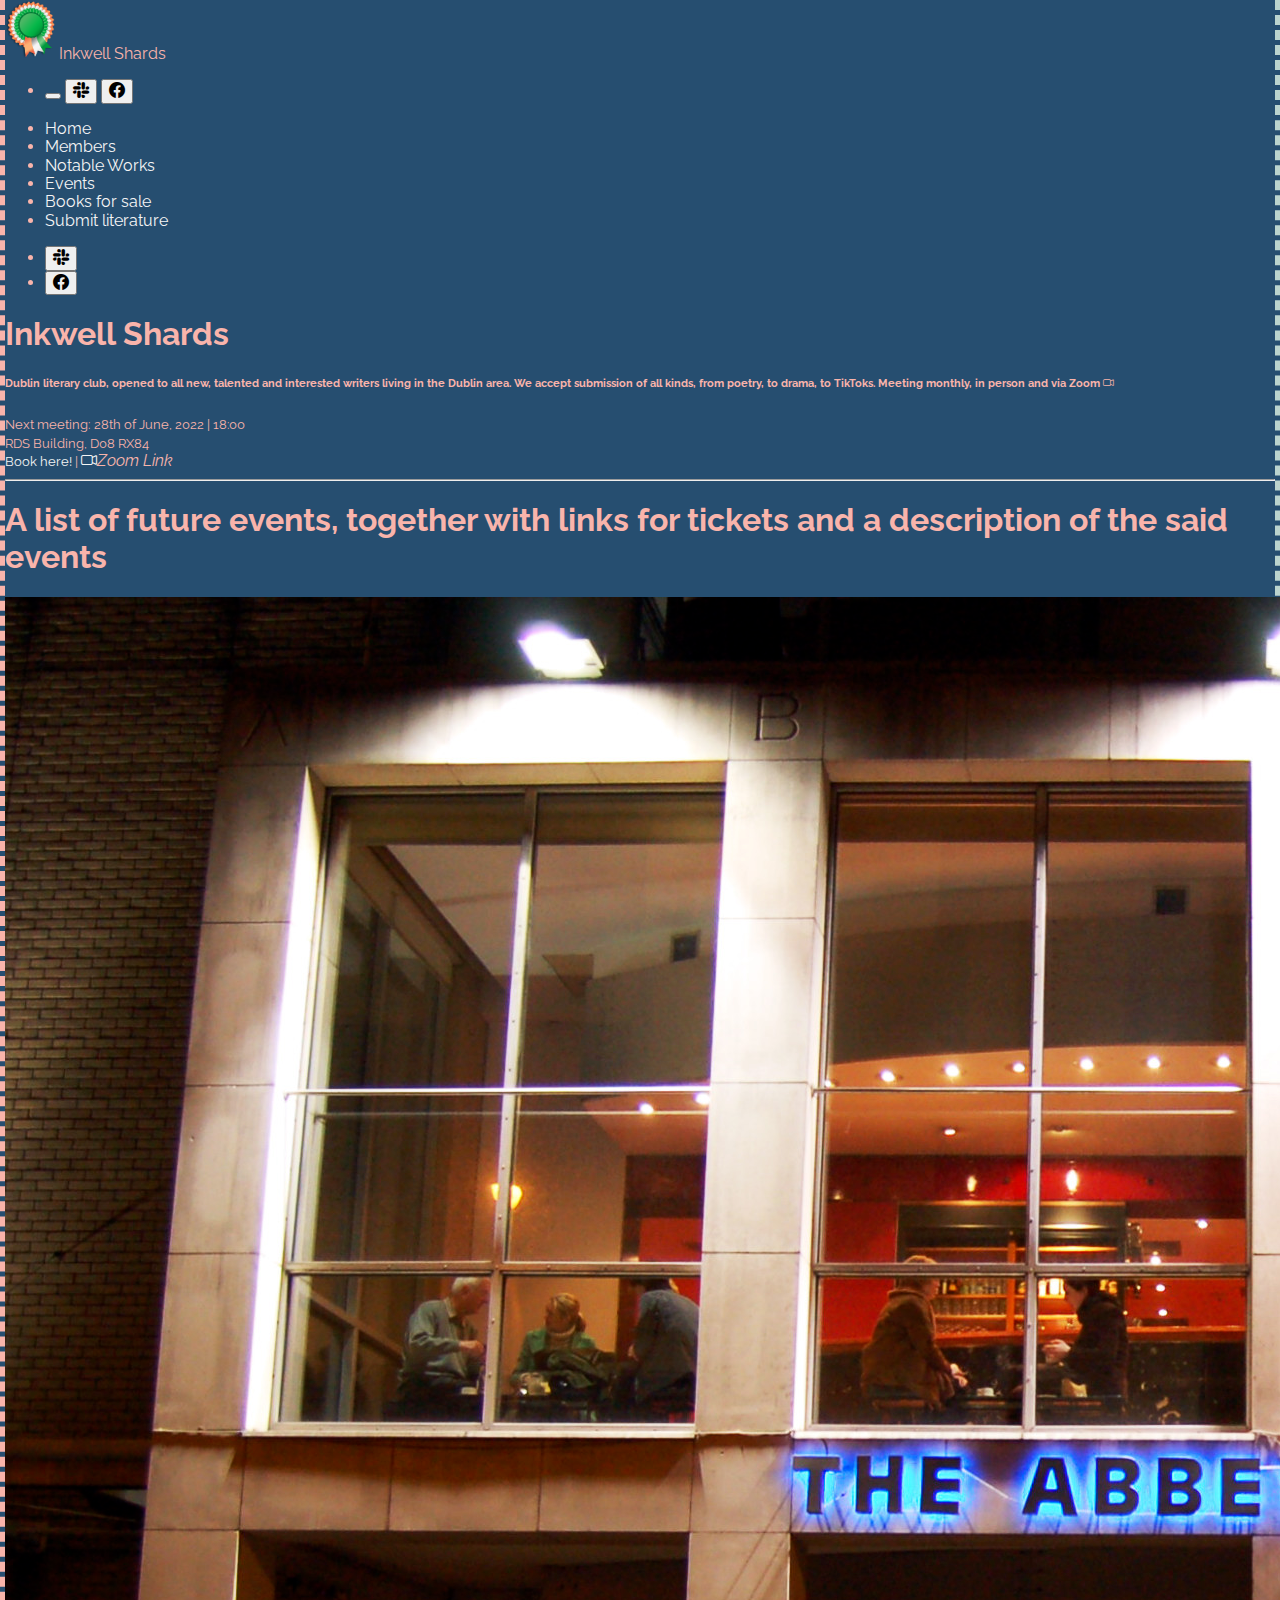
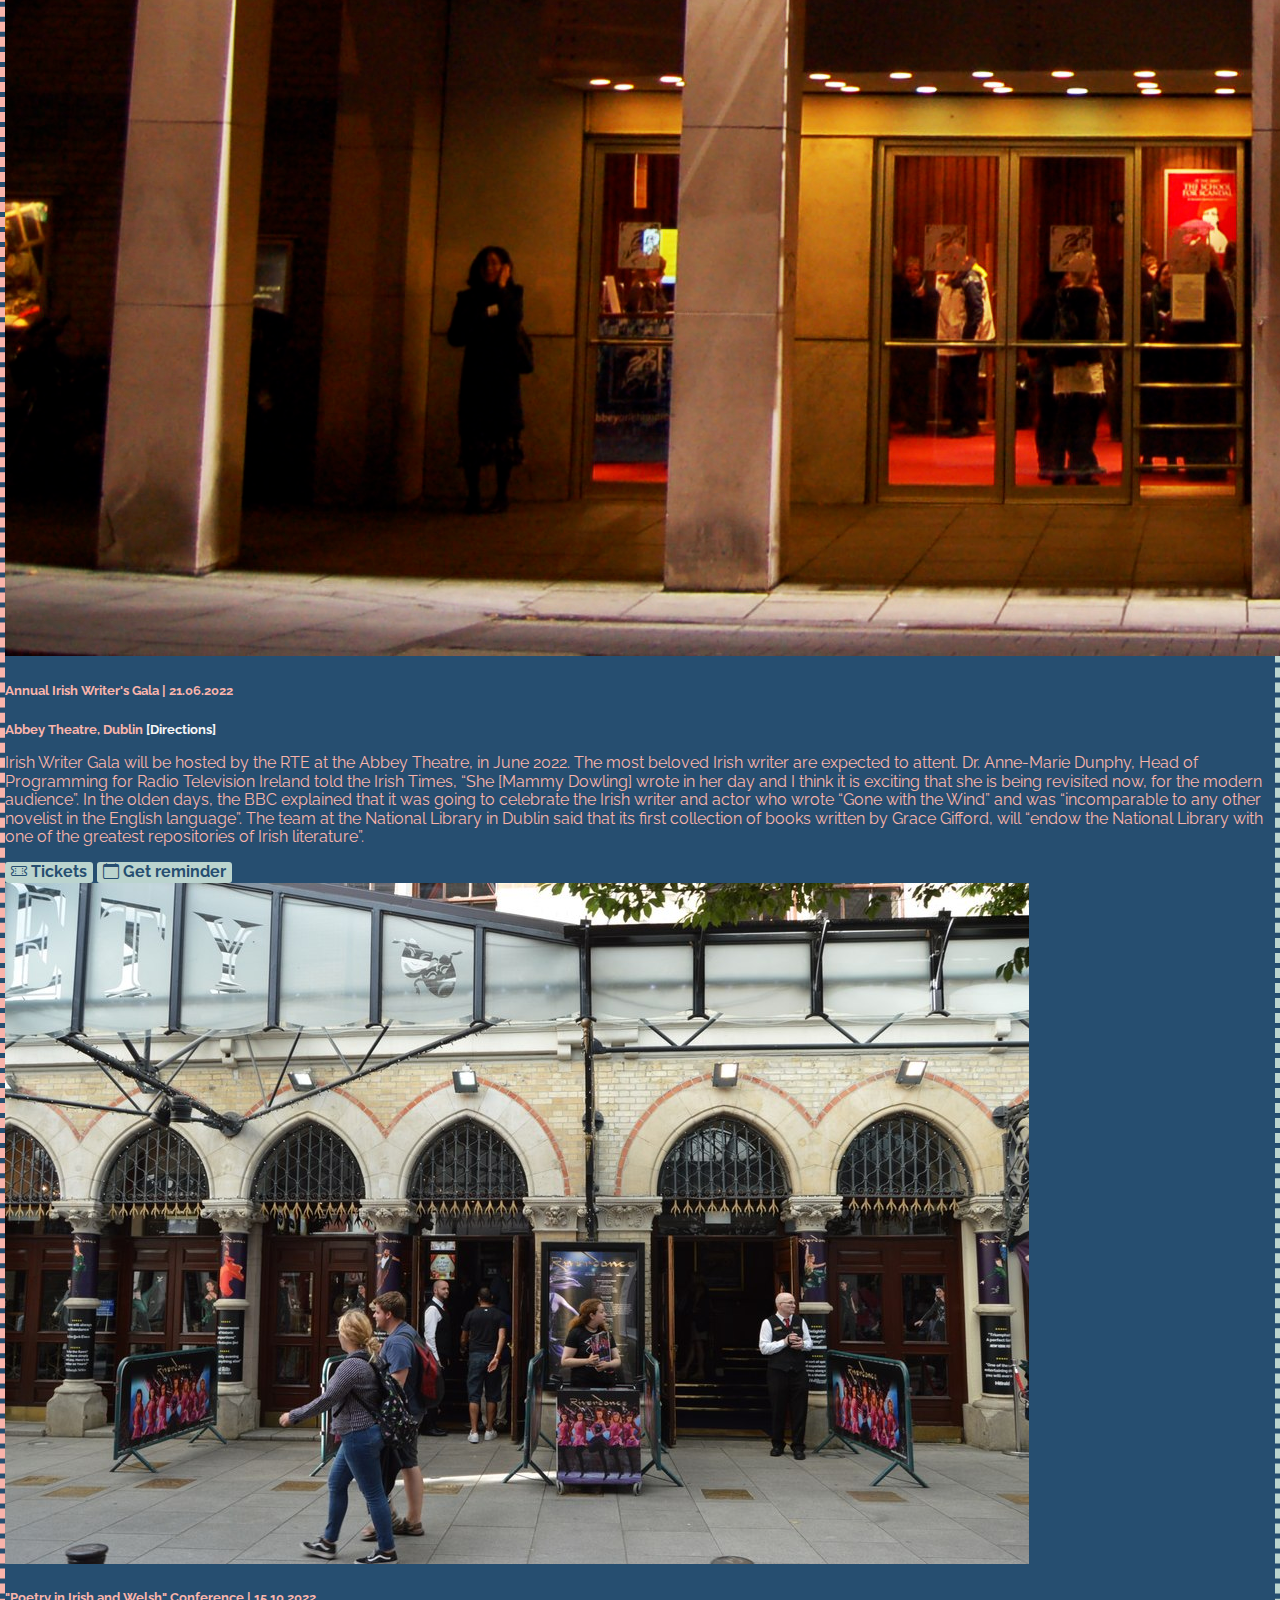
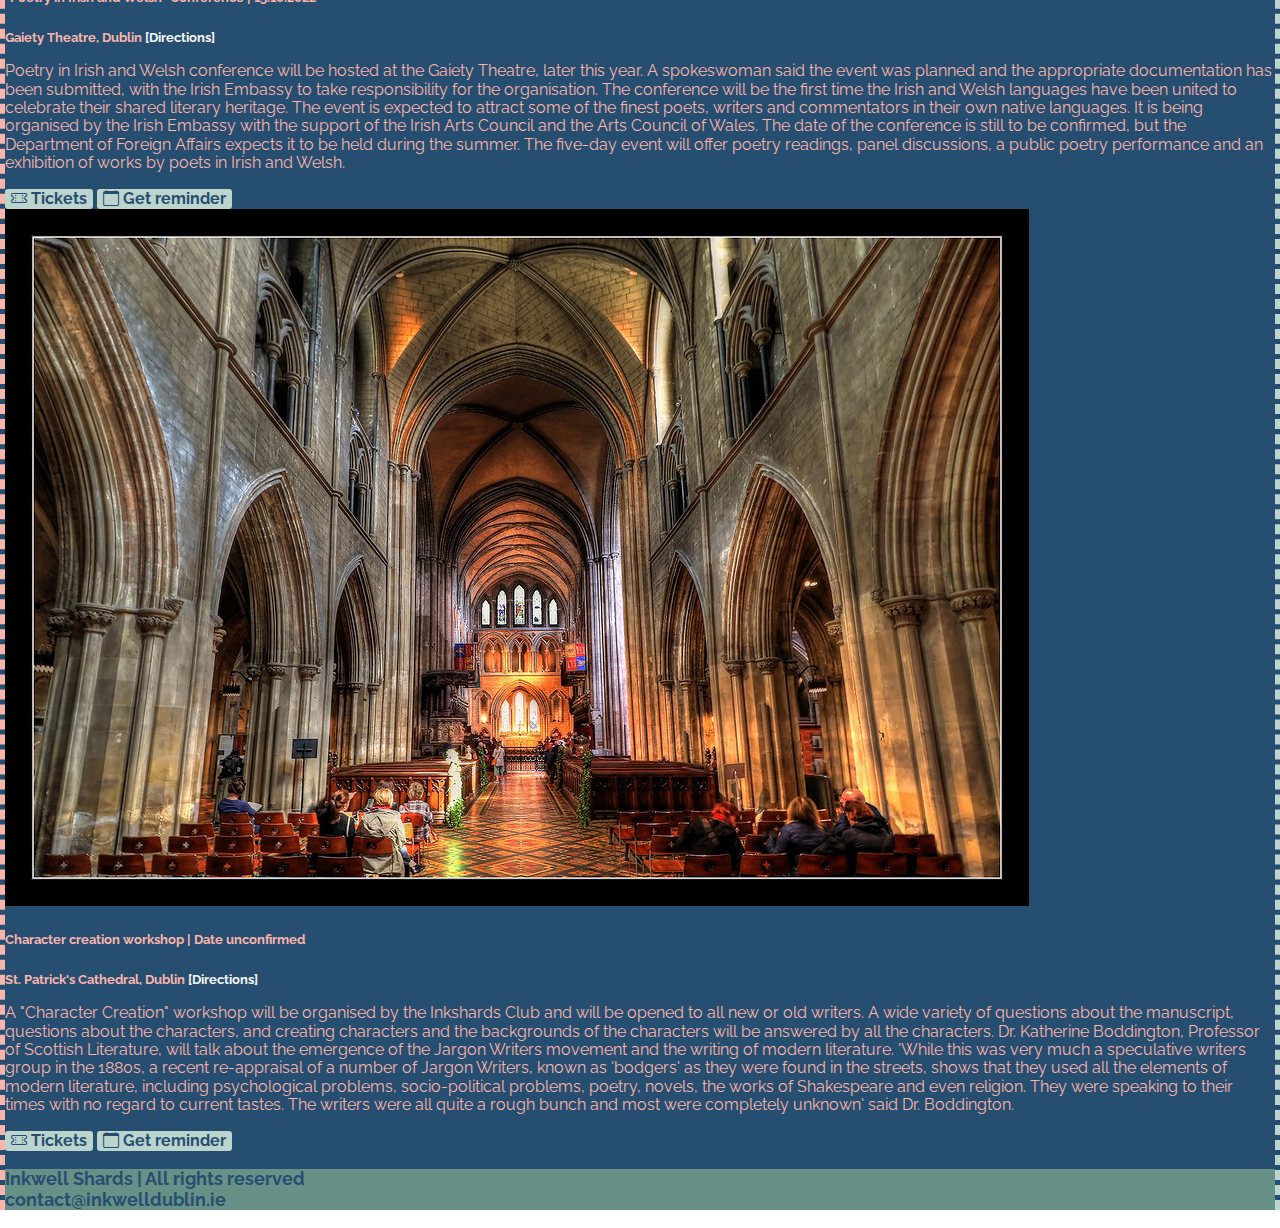
<file: events.html>
<!doctype html>
<html lang="en">

<head>
    <!-- Required meta tags -->
    <meta charset="utf-8">
    <meta name="viewport" content="width=device-width, initial-scale=1">

    <!-- Bootstrap CSS -->
    <link href="https://cdn.jsdelivr.net/npm/bootstrap@5.1.3/dist/css/bootstrap.min.css" rel="stylesheet"
        integrity="sha384-1BmE4kWBq78iYhFldvKuhfTAU6auU8tT94WrHftjDbrCEXSU1oBoqyl2QvZ6jIW3" crossorigin="anonymous">

    <!-- Bootstrap Icons -->
    <link rel="stylesheet" href="https://cdn.jsdelivr.net/npm/bootstrap-icons@1.8.1/font/bootstrap-icons.css">

    <!-- Sitewide custom CSS -->
    <link rel="stylesheet" href="css/normalize.css">
    <link rel="stylesheet" href="css/main.css">
    <link rel="stylesheet" href="css/navbar.css">

    <!-- Page specific CSS -->
    <link rel="stylesheet" href="css/events.css">

    <!-- Google Fonts -->
    <link rel="preconnect" href="https://fonts.googleapis.com">
    <link rel="preconnect" href="https://fonts.gstatic.com" crossorigin>
    <link href="https://fonts.googleapis.com/css2?family=Raleway&display=swap" rel="stylesheet">

    <title>Inkwell Shards | Events</title>
    <!-- Page validated with W3.org validator on 24/05/2022, no errors or warnings found -->

</head>

<body class="container-fluid px-0 col-sm-11 col-md-10 col-xl-9 col-xxl-8">

    <!-- Bootstrap Navigation bar -->
    <nav id="navigation-bar" class="navbar navbar-expand-xxl navbar-dark bg-dark sticky-top">

        <a class="navbar-brand m-2 my-auto" href="index.html">
            <img src="img/logo.png" id="navbar-logo" alt="Blue logo on white background" /> <span
                class="d-none d-md-inline">Inkwell Shards</span>
        </a>
        <!-- Social buttons, visible only on smaller sizes -->
        <ul class="navbar-nav d-xxl-none">
            <li class="nav-item">
                <button class="navbar-toggler" type="button" data-bs-toggle="collapse"
                    data-bs-target="#navbarSupportedContent" aria-controls="navbarSupportedContent"
                    aria-expanded="false" aria-label="Toggle navigation">
                    <span class="navbar-toggler-icon"></span>
                </button>
                <!-- Here we use mattermost-button and facebook-button as classes rather than IDs because we 
                        are using these elements twice and we don't want any duplicate ID elements -->
                <button class="mattermost-button btn mx-3 px-3" onclick="redirect()" aria-label="Mattermost Link"><i
                        class="bi bi-slack"></i></button>
                <button class="facebook-button btn me-4 px-3" onclick="redirect()" aria-label="Facebook Link"><i
                        class="bi bi-facebook"></i></button>

            </li>
        </ul>

        <div class="collapse navbar-collapse" id="navbarSupportedContent">
            <ul class="navbar-nav mx-auto d-flex align-items-center">
                <li class="nav-item"><a class="nav-link" href="index.html">Home</a></li>
                <li class="nav-item"><a class="nav-link" href="members.html">Members</a></li>
                <li class="nav-item"><a class="nav-link" href="works.html">Notable Works</a></li>
                <li class="nav-item"><a class="nav-link" href="events.html">Events</a></li>
                <li class="nav-item"><a class="nav-link" href="shop.html">Books for sale</a></li>
                <li class="nav-item"><a class="nav-link" href="submit.html">Submit literature</a></li>
            </ul>

            <!-- Social buttons for the large navbar, visible only on large displays -->
            <ul class="navbar-nav mx-2 d-none d-xxl-flex">
                <li class="nav-item"><button class="mattermost-button btn mx-2 px-3" onclick="redirect()" aria-label="Mattermost Link"><i
                            class="bi bi-slack"></i></button></li>
                <li class="nav-item"><button class="facebook-button btn mx-2 px-3" onclick="redirect()" aria-label="Facebook Link"><i
                            class="bi bi-facebook"></i></button></li>
            </ul>

        </div>
    </nav>

    <!-- The header of the page, where a description is listed, together with an "announcements"
    board. The links here will lead the user to a booking page where they can reserve a seat at
    the next club's meeting -->
    <header class="container px-auto px-md-4 px-xl-5">
        <div class="row">

            <div class="col-12 col-md-8 col-xl-9 mb-3 my-auto mx-auto">
                <h1>Inkwell Shards</h1>
                <h6>Dublin literary club, opened to all new, talented and interested writers living in the Dublin area.
                    We accept submission
                    of all kinds, from poetry, to drama, to TikToks. Meeting monthly, in person and via Zoom <span><i
                            class="bi bi-camera-video"></i></span></h6>
            </div>

            <div id="announcement-top" class="col-8 col-sm-6 col-md-4 col-xl-3 my-auto p-1 mx-auto bg-dark text-center">
                <small>Next meeting:</small>
                <small>28th of June, 2022 | 18:00</small><br>
                <small>RDS Building, D08 RX84</small><br>
                <small><a href="https://www.youtube.com/watch?v=dQw4w9WgXcQ">Book here!</a> | </small><a
                    href="https://www.youtube.com/watch?v=dQw4w9WgXcQ" target="_blank" class="align-middle"><i
                        class="bi bi-camera-video"><span class="visually-hidden">Zoom Link</span></i></a>
            </div>

        </div>
    </header>
    <hr>

    <h1 class="visually-hidden">A list of future events, together with links for tickets and a description of the said
        events</h1>
    <section id="main-events-section" class="container px-auto px-md-4 px-xl-5">

        <div class="row">
            <div class="col-12 col-xl-3">
                <img src="img/events/abbey.png" alt="" class="img-fluid">
            </div>
            <div class="col-12 col-xl-9">
                <h5 class="mt-3 mt-xl-auto">Annual Irish Writer's Gala | 21.06.2022</h5>
                <small class="bold-text">Abbey Theatre, Dublin <span class="bold-text"><a
                            href="https://goo.gl/maps/q3Ryivxh5veVAvSR8" target="_blank">[Directions]</a></span></small>
                <p>Irish Writer Gala will be hosted by the RTE at the Abbey Theatre, in June 2022. The most beloved
                    Irish writer are expected to attent.
                    Dr. Anne-Marie Dunphy, Head of Programming for Radio Television Ireland told the Irish Times, “She
                    [Mammy Dowling] wrote in her day and I think it is exciting that she is being revisited now, for the
                    modern audience”.
                    In the olden days, the BBC explained that it was going to celebrate the Irish writer and actor who
                    wrote “Gone with the Wind” and was “incomparable to any other novelist in the English language”.
                    The team at the National Library in Dublin said that its first collection of books written by Grace
                    Gifford, will “endow the National Library with one of the greatest repositories of Irish
                    literature”.</p>
                <div class="row d-flex justify-content-center justify-content-xl-start mt-3 mt-xl-auto">
                    <button class="custom-button py-3 col-8 col-sm-8 col-md-4 col-xl-3 mb-3 mb-xl-auto mx-xl-3"
                        onclick="redirect()"><i class="bi bi-ticket-perforated"></i> Tickets</button>
                    <button class="custom-button py-3 col-8 col-sm-8 col-md-4 col-xl-3" onclick="redirect()"><i
                            class="bi bi-calendar"></i> Get reminder</button>
                </div>
            </div>
        </div>


        <div class="row my-5">
            <div class="col-12 col-xl-3">
                <img src="img/events/gaiety.png" alt="" class="img-fluid">
            </div>
            <div class="col-12 col-xl-9">
                <h5 class="mt-3 mt-xl-auto">"Poetry in Irish and Welsh" Conference | 15.10.2022</h5>
                <small class="bold-text">Gaiety Theatre, Dublin <span class="bold-text"><a
                            href="https://goo.gl/maps/3vPsnYSeish5R1Jf7" target="_blank">[Directions]</a></span></small>
                <p>Poetry in Irish and Welsh conference will be hosted at the Gaiety Theatre, later this year.
                    A spokeswoman said the event was planned and the appropriate documentation has been submitted, with
                    the Irish Embassy to take responsibility for the organisation.
                    The conference will be the first time the Irish and Welsh languages have been united to celebrate
                    their shared literary heritage.
                    The event is expected to attract some of the finest poets, writers and commentators in their own
                    native languages.
                    It is being organised by the Irish Embassy with the support of the Irish Arts Council and the Arts
                    Council of Wales.
                    The date of the conference is still to be confirmed, but the Department of Foreign Affairs expects
                    it to be held during the summer.

                    The five-day event will offer poetry readings, panel discussions, a public poetry performance and an
                    exhibition of works by poets in Irish and Welsh.</p>
                <div class="row d-flex justify-content-center justify-content-xl-start mt-3 mt-xl-auto">
                    <button class="custom-button py-3 col-8 col-sm-8 col-md-4 col-xl-3 mb-3 mb-xl-auto mx-xl-3"
                        onclick="redirect()"><i class="bi bi-ticket-perforated"></i> Tickets</button>
                    <button class="custom-button py-3 col-8 col-sm-8 col-md-4 col-xl-3" onclick="redirect()"><i
                            class="bi bi-calendar"></i> Get reminder</button>
                </div>
            </div>
        </div>

        <div class="row mb-5">
            <div class="col-12 col-xl-3">
                <img src="img/events/stpatrick.png" alt="" class="img-fluid">
            </div>
            <div class="col-12 col-xl-9">
                <h5 class="mt-3 mt-xl-auto">Character creation workshop | Date unconfirmed </h5>
                <small class="bold-text">St. Patrick's Cathedral, Dublin <span class="bold-text"><a
                            href="https://goo.gl/maps/R3z3bQvR4aqxPauH9" target="_blank">[Directions]</a></span></small>
                <p>A "Character Creation" workshop will be organised by the Inkshards Club and will be opened to all new
                    or old writers. A wide variety of questions about the manuscript, questions about the characters,
                    and creating characters and the backgrounds of the characters will be answered by all the
                    characters.
                    Dr. Katherine Boddington, Professor of Scottish Literature, will talk about the emergence of the
                    Jargon Writers movement and the writing of modern literature.
                    'While this was very much a speculative writers group in the 1880s, a recent re-appraisal of a
                    number of Jargon Writers, known as 'bodgers' as they were found in the streets, shows that they used
                    all the elements of modern literature, including psychological problems, socio-political problems,
                    poetry, novels, the works of Shakespeare and even religion. They were speaking to their times with
                    no regard to current tastes. The writers were all quite a rough bunch and most were completely
                    unknown' said Dr. Boddington.
                </p>
                <div class="row d-flex justify-content-center justify-content-xl-start mt-3 mt-xl-auto">
                    <button class="custom-button py-3 col-8 col-sm-8 col-md-4 col-xl-3 mb-3 mb-xl-auto mx-xl-3"
                        onclick="redirect()"><i class="bi bi-ticket-perforated"></i> Tickets</button>
                    <button class="custom-button py-3 col-8 col-sm-8 col-md-4 col-xl-3" onclick="redirect()"><i
                            class="bi bi-calendar"></i> Get reminder</button>
                </div>
            </div>
        </div>

    </section>



    <footer id="main-footer" class="col-12 container-fluid sticky-bottom">
        <p class="text-center my-auto py-3">Inkwell Shards | All rights reserved
            <br><span class="small">contact@inkwelldublin.ie</span>
        </p>
    </footer>





    <!-- Bootstrap -->
    <script src="https://cdn.jsdelivr.net/npm/bootstrap@5.0.2/dist/js/bootstrap.bundle.min.js"
        integrity="sha384-MrcW6ZMFYlzcLA8Nl+NtUVF0sA7MsXsP1UyJoMp4YLEuNSfAP+JcXn/tWtIaxVXM" crossorigin="anonymous">
    </script>

    <!-- Custom scripts -->
    <script src="js/landing-page.js"></script>
    <script src="js/main.js"></script>
</body>

</html>
</file>
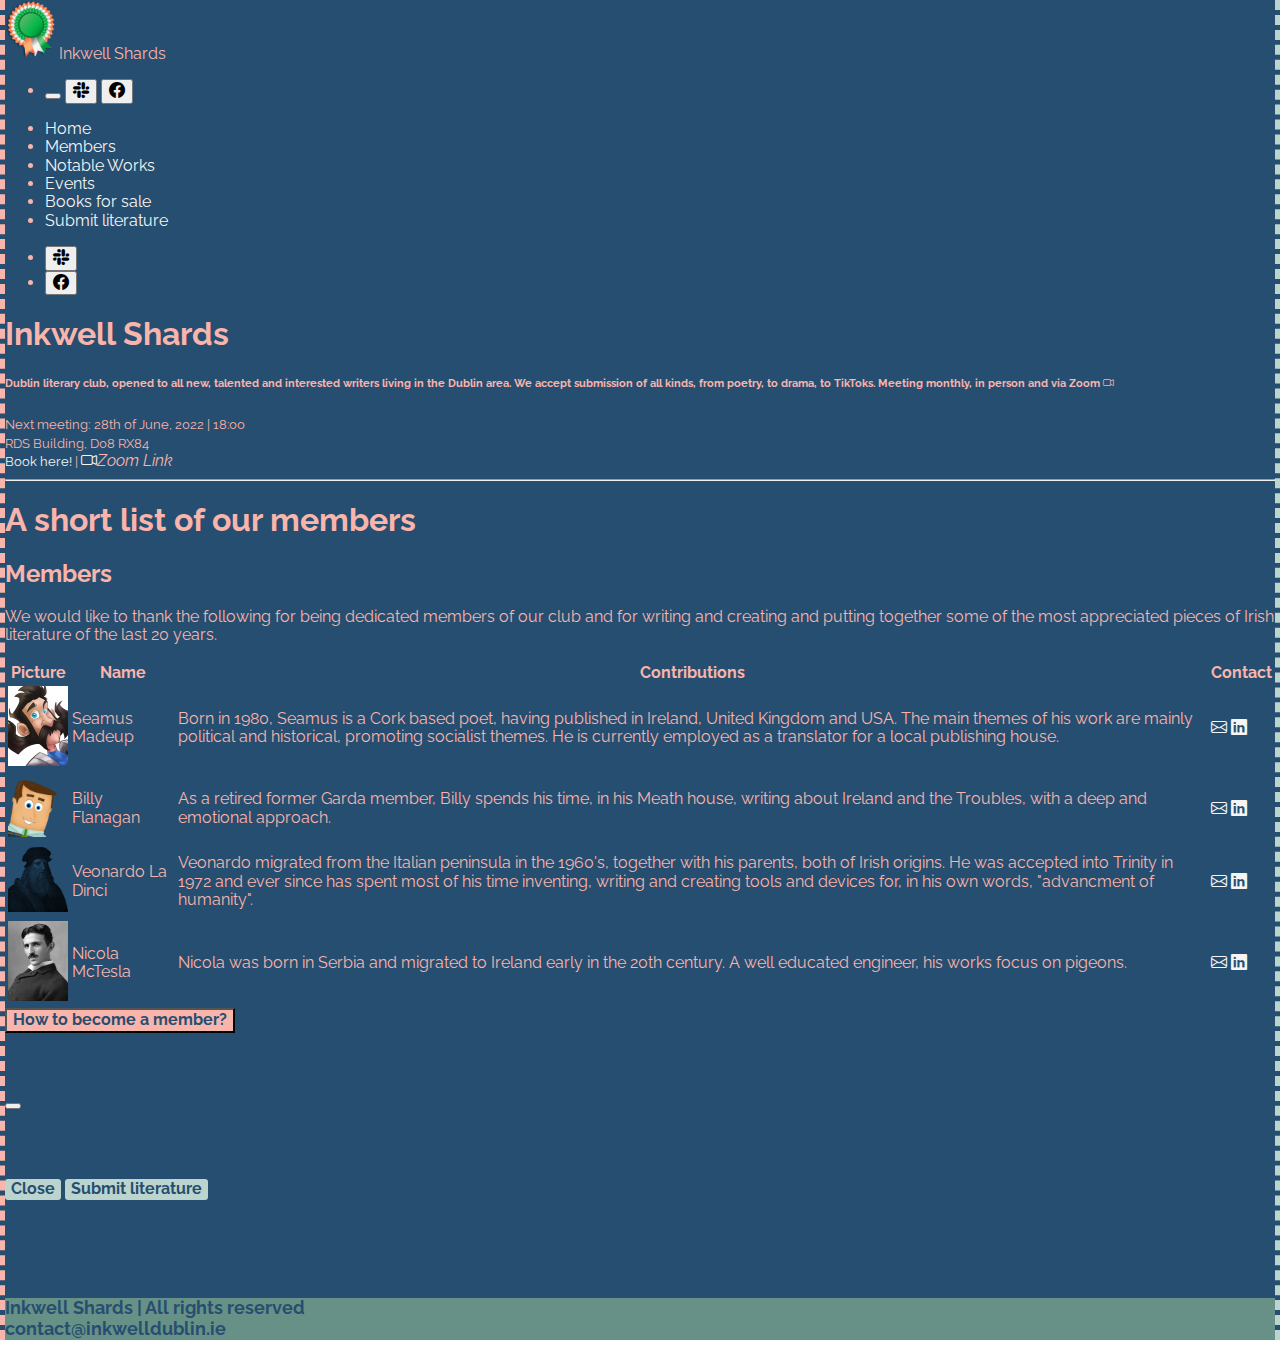
<file: members.html>
<!doctype html>
<html lang="en">

<head>
    <!-- Required meta tags -->
    <meta charset="utf-8">
    <meta name="viewport" content="width=device-width, initial-scale=1">

    <!-- Bootstrap CSS -->
    <link href="https://cdn.jsdelivr.net/npm/bootstrap@5.1.3/dist/css/bootstrap.min.css" rel="stylesheet"
        integrity="sha384-1BmE4kWBq78iYhFldvKuhfTAU6auU8tT94WrHftjDbrCEXSU1oBoqyl2QvZ6jIW3" crossorigin="anonymous">

    <!-- Bootstrap Icons -->
    <link rel="stylesheet" href="https://cdn.jsdelivr.net/npm/bootstrap-icons@1.8.1/font/bootstrap-icons.css">

    <!-- Sitewide custom CSS -->
    <link rel="stylesheet" href="css/normalize.css">
    <link rel="stylesheet" href="css/main.css">
    <link rel="stylesheet" href="css/navbar.css">

    <!-- Page specific CSS -->
    <link rel="stylesheet" href="css/members-page.css">

    <!-- Google Fonts -->
    <link rel="preconnect" href="https://fonts.googleapis.com">
    <link rel="preconnect" href="https://fonts.gstatic.com" crossorigin>
    <link href="https://fonts.googleapis.com/css2?family=Raleway&display=swap" rel="stylesheet">

    <title>Inkwell Shards | Members </title>
    <!-- Page validated with W3.org validator on 24/05/2022, no errors or warnings found -->

</head>

<body class="container-fluid px-0 col-sm-11 col-md-10 col-xl-9 col-xxl-8">

    <!-- Bootstrap Navigation bar -->
    <nav id="navigation-bar" class="navbar navbar-expand-xxl navbar-dark bg-dark sticky-top">

        <a class="navbar-brand m-2 my-auto" href="index.html">
            <img src="img/logo.png" id="navbar-logo" alt="Blue logo on white background" /> <span
                class="d-none d-md-inline">Inkwell Shards</span>
        </a>
        <!-- Social buttons, visible only on smaller sizes -->
        <ul class="navbar-nav d-xxl-none">
            <li class="nav-item">
                <button class="navbar-toggler" type="button" data-bs-toggle="collapse"
                    data-bs-target="#navbarSupportedContent" aria-controls="navbarSupportedContent"
                    aria-expanded="false" aria-label="Toggle navigation">
                    <span class="navbar-toggler-icon"></span>
                </button>
                <!-- Here we use mattermost-button and facebook-button as classes rather than IDs because we 
                        are using these elements twice and we don't want any duplicate ID elements -->
                <button class="mattermost-button btn mx-3 px-3" onclick="redirect()" aria-label="Mattermost Link"><i
                        class="bi bi-slack"></i></button>
                <button class="facebook-button btn me-4 px-3" onclick="redirect()" aria-label="Facebook Link"><i
                        class="bi bi-facebook"></i></button>

            </li>
        </ul>

        <div class="collapse navbar-collapse" id="navbarSupportedContent">
            <ul class="navbar-nav mx-auto d-flex align-items-center">
                <li class="nav-item"><a class="nav-link" href="index.html">Home</a></li>
                <li class="nav-item"><a class="nav-link" href="members.html">Members</a></li>
                <li class="nav-item"><a class="nav-link" href="works.html">Notable Works</a></li>
                <li class="nav-item"><a class="nav-link" href="events.html">Events</a></li>
                <li class="nav-item"><a class="nav-link" href="shop.html">Books for sale</a></li>
                <li class="nav-item"><a class="nav-link" href="submit.html">Submit literature</a></li>
            </ul>

            <!-- Social buttons for the large navbar, visible only on large displays -->
            <ul class="navbar-nav mx-2 d-none d-xxl-flex">
                <li class="nav-item"><button class="mattermost-button btn mx-2 px-3" onclick="redirect()"
                        aria-label="Mattermost Link"><i class="bi bi-slack"></i></button></li>
                <li class="nav-item"><button class="facebook-button btn mx-2 px-3" onclick="redirect()"
                        aria-label="Facebook Link"><i class="bi bi-facebook"></i></button></li>
            </ul>

        </div>
    </nav>

    <!-- The header of the page, where a description is listed, together with an "announcements"
        board. The links here will lead the user to a booking page where they can reserve a seat at
        the next club's meeting -->
    <header class="container px-auto px-md-4 px-xl-5">
        <div class="row">

            <div class="col-12 col-md-8 col-xl-9 mb-3 my-auto mx-auto">
                <h1>Inkwell Shards</h1>
                <h6>Dublin literary club, opened to all new, talented and interested writers living in the Dublin area.
                    We accept submission
                    of all kinds, from poetry, to drama, to TikToks. Meeting monthly, in person and via Zoom <span><i
                            class="bi bi-camera-video"></i></span></h6>
            </div>

            <div id="announcement-top" class="col-8 col-sm-6 col-md-4 col-xl-3 my-auto p-1 mx-auto bg-dark text-center">
                <small>Next meeting:</small>
                <small>28th of June, 2022 | 18:00</small><br>
                <small>RDS Building, D08 RX84</small><br>
                <small><a href="https://www.youtube.com/watch?v=dQw4w9WgXcQ">Book here!</a> | </small><a
                    href="https://www.youtube.com/watch?v=dQw4w9WgXcQ" target="_blank" class="align-middle"><i
                        class="bi bi-camera-video"><span class="visually-hidden">Zoom Link</span></i></a>
            </div>

        </div>
    </header>

    <hr>

    <h1 class="visually-hidden">A short list of our members</h1>
    <section id="main-members-section" class="container px-auto px-md-4 px-xl-5">

        <div class="row">
            <h2 class="text-start">Members</h2>
        </div>
        <div class="row">
            <p>We would like to thank the following for being dedicated members of our club and for writing and creating
                and putting together
                some of the most appreciated pieces of Irish literature of the last 20 years.
            </p>
        </div>

        <table class="table">
            <thead>
                <tr>
                    <th scope="col">Picture</th>
                    <th scope="col">Name</th>
                    <!-- Contributions column will be hidden on smaller devices -->
                    <th scope="col" class=" d-none d-md-table-cell">Contributions</th>
                    <th scope="col">Contact</th>
                </tr>
            </thead>
            <tbody>

                <tr>
                    <td>
                        <img src="img/members/1.jpg" class="img-fluid member-photo"
                            alt="Passport style picture of Seamus Madeup" />
                    </td>
                    <td>
                        <p>Seamus Madeup</p>
                    </td>
                    <td class="d-none d-md-table-cell">
                        Born in 1980, Seamus is a Cork based poet, having published in Ireland, United Kingdom and USA.
                        The main themes of his work are mainly political and historical, promoting
                        socialist themes. He is currently employed as a translator for a local publishing house.
                    </td>
                    <td>
                        <span><a href="mailto:email@email.com" target="_blank"><i class="bi bi-envelope"></i></a></span>
                        <span class="mx-2"><a href="https://linkedin.com" target="_blank"><i
                                    class="bi bi-linkedin"></i></a></span>
                    </td>
                </tr>

                <tr>
                    <td>
                        <img src="img/members/2.png" class="img-fluid member-photo"
                            alt="Passport style picture of Billy Flanagan" />
                    </td>
                    <td>
                        <p>Billy Flanagan</p>
                    </td>
                    <td class="d-none d-md-table-cell">
                        As a retired former Garda member, Billy spends his time, in his Meath house, writing about
                        Ireland and the Troubles, with a deep and emotional approach.
                    </td>
                    <td>
                        <span><a href="mailto:email@email.com" target="_blank"><i class="bi bi-envelope"></i></a></span>
                        <span class="mx-2"><a href="https://linkedin.com" target="_blank"><i
                                    class="bi bi-linkedin"></i></a></span>
                    </td>
                </tr>

                <tr>
                    <td>
                        <img src="img/members/3.png" class="img-fluid member-photo"
                            alt="Passport style picture of Veonardo La Dinci" />
                    </td>
                    <td>
                        <p>Veonardo La Dinci</p>
                    </td>
                    <td class="d-none d-md-table-cell">
                        Veonardo migrated from the Italian peninsula in the 1960's, together with his parents, both of
                        Irish origins. He was accepted into Trinity in 1972 and ever since
                        has spent most of his time inventing, writing and creating tools and devices for, in his own
                        words, "advancment of humanity".
                    </td>
                    <td>
                        <span><a href="mailto:email@email.com" target="_blank"><i class="bi bi-envelope"></i></a></span>
                        <span class="mx-2"><a href="https://linkedin.com" target="_blank"><i
                                    class="bi bi-linkedin"></i></a></span>
                    </td>
                </tr>

                <tr>
                    <td>
                        <img src="img/members/4.png" class="img-fluid member-photo"
                            alt="Passport style picture of Nicola McTesla" />
                    </td>
                    <td>
                        <p>Nicola McTesla</p>
                    </td>
                    <td class="d-none d-md-table-cell">
                        Nicola was born in Serbia and migrated to Ireland early in the 20th century. A well educated
                        engineer, his works focus on pigeons.
                    </td>
                    <td>
                        <span><a href="mailto:email@email.com" target="_blank"><i class="bi bi-envelope"></i></a></span>
                        <span class="mx-2"><a href="https://linkedin.com" target="_blank"><i
                                    class="bi bi-linkedin"></i></a></span>
                    </td>
                </tr>
            </tbody>
        </table>

        <div class="row">
            <!-- Modal code copied from the Bootstrap documentation, available here: 
                https://getbootstrap.com/docs/5.0/components/modal/ 
                Modified as required -->
            <button id="member-button" type="button" class="btn col-6 col-md-5 col-xl-4 mx-auto my-4"
                data-bs-toggle="modal" data-bs-target="#modal">
                How to become a member?
            </button>

            <!-- Modal -->
            <div class="modal fade" id="modal" tabindex="-1" aria-labelledby="members-modal-title" aria-hidden="true">
                <div class="modal-dialog">
                    <div class="modal-content">
                        <div class="modal-header">
                            <h5 id="members-modal-title" class="modal-title modal-text">How to become a member</h5>
                            <button type="button" class="btn-close" data-bs-dismiss="modal" aria-label="Close"></button>
                        </div>
                        <div class="modal-body">
                            <p class="modal-text">As mentioned, we accept a wide array of works and of mediums, the only
                                criteria being the quality of your work. In order to become a full member
                                of our club, please submit some of your work by following the link at the bottom of this
                                modal and we will be in touch.
                            </p>
                        </div>
                        <div class="modal-footer">
                            <button type="button" class="custom-button p-3" data-bs-dismiss="modal">Close</button>
                            <button type="button" class="custom-button p-3" onclick="redirectSubmit()">Submit
                                literature</button>
                        </div>
                    </div>
                </div>
            </div>
        </div>


    </section>


    <footer id="main-footer" class="col-12 container-fluid sticky-bottom">
        <p class="text-center my-auto py-3">Inkwell Shards | All rights reserved
            <br><span class="small">contact@inkwelldublin.ie</span>
        </p>
    </footer>



    <!-- Bootstrap -->
    <script src="https://cdn.jsdelivr.net/npm/bootstrap@5.0.2/dist/js/bootstrap.bundle.min.js"
        integrity="sha384-MrcW6ZMFYlzcLA8Nl+NtUVF0sA7MsXsP1UyJoMp4YLEuNSfAP+JcXn/tWtIaxVXM" crossorigin="anonymous">
    </script>

    <!-- Custom scripts -->
    <script src="js/landing-page.js"></script>
    <script src="js/main.js"></script>
</body>

</html>
</file>
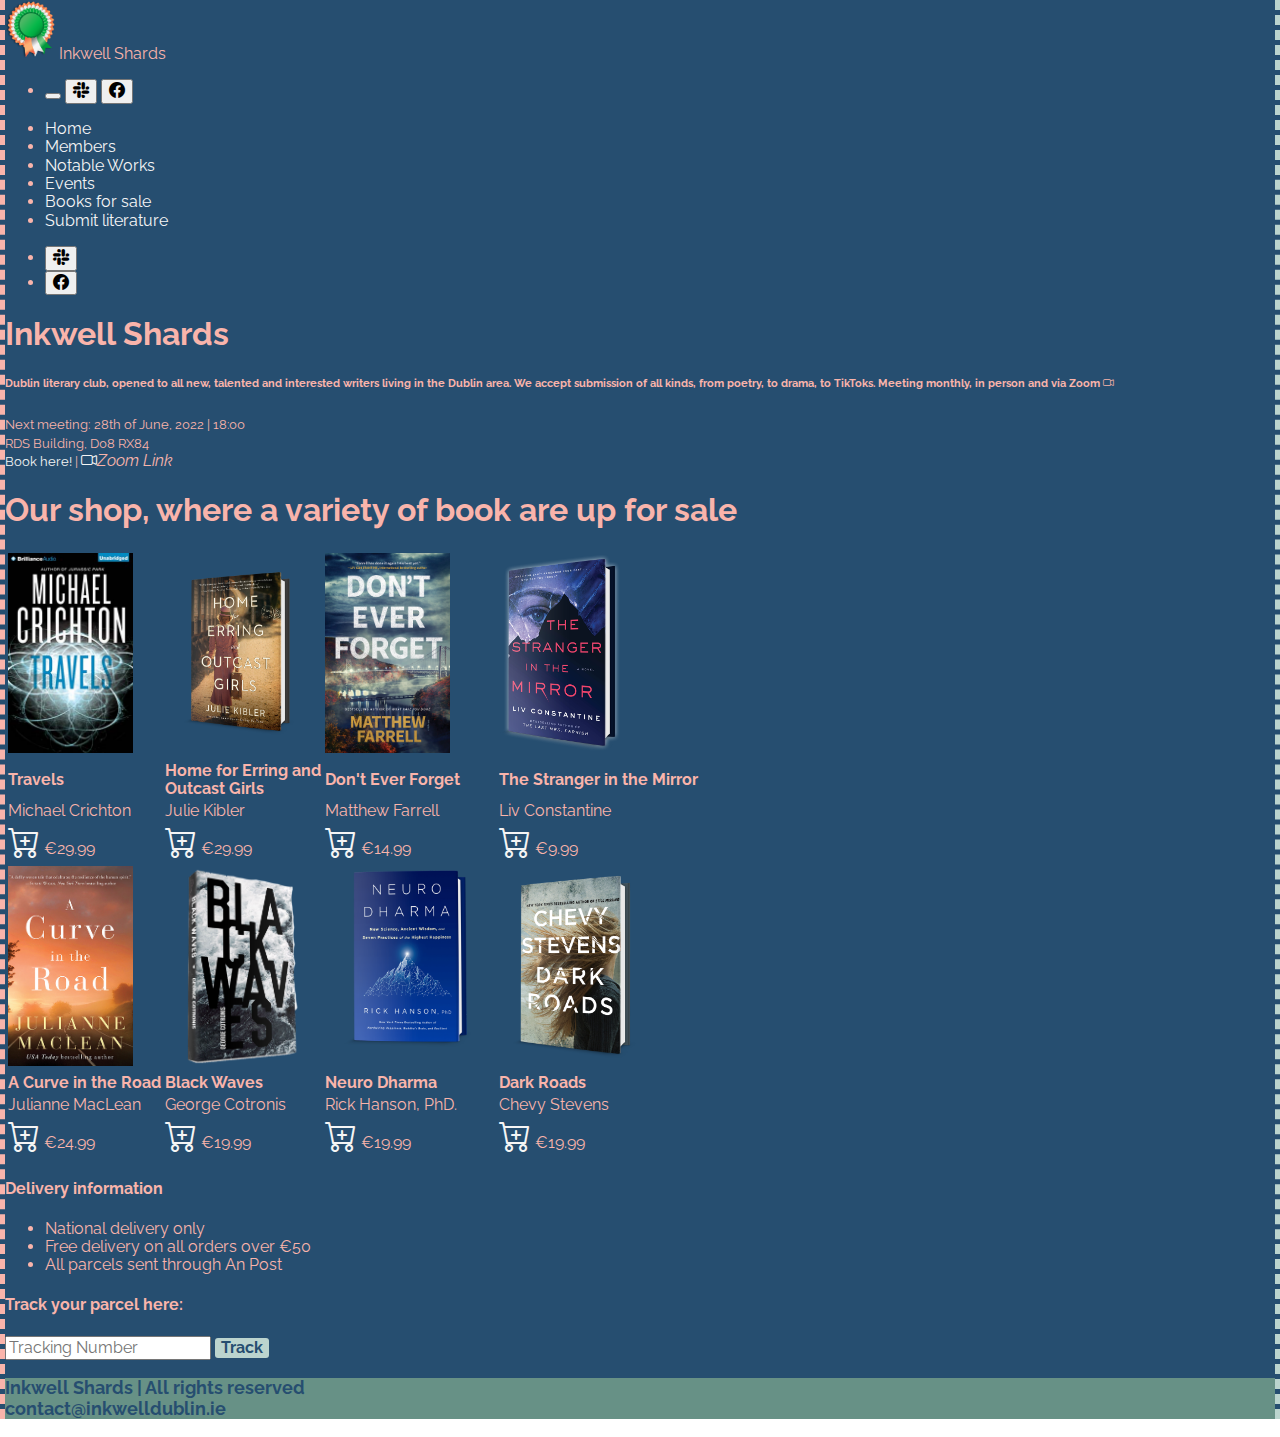
<file: shop.html>
<!doctype html>
<html lang="en">

<head>
  <!-- Required meta tags -->
  <meta charset="utf-8">
  <meta name="viewport" content="width=device-width, initial-scale=1">

  <!-- Bootstrap CSS -->
  <link href="https://cdn.jsdelivr.net/npm/bootstrap@5.1.3/dist/css/bootstrap.min.css" rel="stylesheet"
    integrity="sha384-1BmE4kWBq78iYhFldvKuhfTAU6auU8tT94WrHftjDbrCEXSU1oBoqyl2QvZ6jIW3" crossorigin="anonymous">

  <!-- Bootstrap Icons -->
  <link rel="stylesheet" href="https://cdn.jsdelivr.net/npm/bootstrap-icons@1.8.1/font/bootstrap-icons.css">

  <!-- Sitewide custom CSS -->
  <link rel="stylesheet" href="css/normalize.css">
  <link rel="stylesheet" href="css/main.css">
  <link rel="stylesheet" href="css/navbar.css">

  <!-- Page specific CSS -->
  <link rel="stylesheet" href="css/shop.css">

  <!-- Google Fonts -->
  <link rel="preconnect" href="https://fonts.googleapis.com">
  <link rel="preconnect" href="https://fonts.gstatic.com" crossorigin>
  <link href="https://fonts.googleapis.com/css2?family=Raleway&display=swap" rel="stylesheet">

  <title>Inkwell Shards | Shop</title>
  <!-- Page validated with W3.org validator on 24/05/2022, no errors or warnings found -->

</head>

<body class="container-fluid col-12 col-sm-10 col-md-8 p-0">

  <!-- Bootstrap Navigation bar -->
  <nav id="navigation-bar" class="navbar navbar-expand-xxl navbar-dark bg-dark sticky-top">

    <a class="navbar-brand m-2 my-auto" href="index.html">
        <img src="img/logo.png" id="navbar-logo" alt="Blue logo on white background" /> <span
            class="d-none d-md-inline">Inkwell Shards</span>
    </a>
    <!-- Social buttons, visible only on smaller sizes -->
    <ul class="navbar-nav d-xxl-none">
        <li class="nav-item">
            <button class="navbar-toggler" type="button" data-bs-toggle="collapse"
                data-bs-target="#navbarSupportedContent" aria-controls="navbarSupportedContent"
                aria-expanded="false" aria-label="Toggle navigation">
                <span class="navbar-toggler-icon"></span>
            </button>
            <!-- Here we use mattermost-button and facebook-button as classes rather than IDs because we 
                    are using these elements twice and we don't want any duplicate ID elements -->
            <button class="mattermost-button btn mx-3 px-3" onclick="redirect()" aria-label="Mattermost Link"><i
                    class="bi bi-slack"></i></button>
            <button class="facebook-button btn me-4 px-3" onclick="redirect()" aria-label="Facebook Link"><i
                    class="bi bi-facebook"></i></button>

        </li>
    </ul>

    <div class="collapse navbar-collapse" id="navbarSupportedContent">
        <ul class="navbar-nav mx-auto d-flex align-items-center">
            <li class="nav-item"><a class="nav-link" href="index.html">Home</a></li>
            <li class="nav-item"><a class="nav-link" href="members.html">Members</a></li>
            <li class="nav-item"><a class="nav-link" href="works.html">Notable Works</a></li>
            <li class="nav-item"><a class="nav-link" href="events.html">Events</a></li>
            <li class="nav-item"><a class="nav-link" href="shop.html">Books for sale</a></li>
            <li class="nav-item"><a class="nav-link" href="submit.html">Submit literature</a></li>
        </ul>

        <!-- Social buttons for the large navbar, visible only on large displays -->
        <ul class="navbar-nav mx-2 d-none d-xxl-flex">
            <li class="nav-item"><button class="mattermost-button btn mx-2 px-3" onclick="redirect()" aria-label="Mattermost Link"><i
                        class="bi bi-slack"></i></button></li>
            <li class="nav-item"><button class="facebook-button btn mx-2 px-3" onclick="redirect()" aria-label="Facebook Link"><i
                        class="bi bi-facebook"></i></button></li>
        </ul>

    </div>
</nav>

  <!-- The header of the page, where a description is listed, together with an "announcements"
        board. The links here will lead the user to a booking page where they can reserve a seat at
        the next club's meeting -->
        <header class="container px-auto px-md-4 px-xl-5">
          <div class="row">
  
              <div class="col-12 col-md-8 col-xl-9 mb-3 my-auto mx-auto">
                  <h1>Inkwell Shards</h1>
                  <h6>Dublin literary club, opened to all new, talented and interested writers living in the Dublin area.
                      We accept submission
                      of all kinds, from poetry, to drama, to TikToks. Meeting monthly, in person and via Zoom <span><i
                              class="bi bi-camera-video"></i></span></h6>
              </div>
  
              <div id="announcement-top" class="col-8 col-sm-6 col-md-4 col-xl-3 my-auto p-1 mx-auto bg-dark text-center">
                  <small>Next meeting:</small>
                  <small>28th of June, 2022 | 18:00</small><br>
                  <small>RDS Building, D08 RX84</small><br>
                  <small><a href="https://www.youtube.com/watch?v=dQw4w9WgXcQ">Book here!</a> | </small><a
                      href="https://www.youtube.com/watch?v=dQw4w9WgXcQ" target="_blank" class="align-middle"><i
                          class="bi bi-camera-video"><span class="visually-hidden">Zoom Link</span></i></a>
              </div>
  
          </div>
      </header>

  <h1 class="visually-hidden">Our shop, where a variety of book are up for sale</h1>
  <section id="main-shop-section" class="container px-auto px-md-4 px-xl-5 mt-4">
    <!-- Wrapping the table in a table-responsive class, as to make the table scrollable on smaller devices -->
    <div class="table-responsive">
      <table class="table table-borderless ">

        <tbody>
          <!-- Row with the picture of the covers -->
          <tr>
            <td>
              <img src="img/works/travels.png" alt="An image of the 'Travels' book cover" />
            </td>
            <td>
              <img src="img/works/home.png" alt="An image of the 'Home for Erring and Outcast Girls' book cover" />
            </td>
            <td>
              <img src="img/works/dontforget.png" alt="An image of the 'Don't Ever Forget' book cover" />
            </td>
            <td>
              <img src="img/works/stranger.png" alt="An image of the 'The Stranger in the Mirror' book cover" />
            </td>
          </tr>

          <!-- Row with the titles of the works -->
          <tr>
            <td class="bold-text">Travels</td>
            <td class="bold-text">Home for Erring and <br>Outcast Girls</td>
            <td class="bold-text">Don't Ever Forget</td>
            <td class="bold-text">The Stranger in the Mirror</td>
          </tr>

          <!-- Row with the name of the authors -->
          <tr>
            <td>Michael Crichton</td>
            <td>Julie Kibler</td>
            <td>Matthew Farrell</td>
            <td>Liv Constantine</td>
          </tr>

          <tr>
            <td><span><a href="https://www.youtube.com/watch?v=dQw4w9WgXcQ" target="_blank"><i
                    class="bi bi-cart-plus shopping-cart"></i></a></span> €29.99</td>
            <td><span><a href="https://www.youtube.com/watch?v=dQw4w9WgXcQ" target="_blank"><i
                    class="bi bi-cart-plus shopping-cart"></i></a></span> €29.99</td>
            <td><span><a href="https://www.youtube.com/watch?v=dQw4w9WgXcQ" target="_blank"><i
                    class="bi bi-cart-plus shopping-cart"></i></a></span> €14.99</td>
            <td><span><a href="https://www.youtube.com/watch?v=dQw4w9WgXcQ" target="_blank"><i
                    class="bi bi-cart-plus shopping-cart"></i></a></span> €9.99</td>
          </tr>

          <tr>
            <td>
              <img src="img/works/curveinroad.png" alt="An image of the 'A Curve in the Road' book cover" />
            </td>
            <td>
              <img src="img/works/blackwaves.png" alt="An image of the 'Black Waves' book cover" />
            </td>
            <td>
              <img src="img/works/dharma.png" alt="An image of the 'Neuro Dharma' book cover" />
            </td>
            <td>
              <img src="img/works/darkroads.png" alt="An image of the 'Dark Roads' book cover" />
            </td>
          </tr>

          <tr>
            <td class="bold-text">A Curve in the Road</td>
            <td class="bold-text">Black Waves</td>
            <td class="bold-text">Neuro Dharma</td>
            <td class="bold-text">Dark Roads</td>
          </tr>

          <tr>
            <td>Julianne MacLean</td>
            <td>George Cotronis</td>
            <td>Rick Hanson, PhD.</td>
            <td>Chevy Stevens</td>
          </tr>

          <tr>
            <td><span><a href="https://www.youtube.com/watch?v=dQw4w9WgXcQ" target="_blank"><i
                    class="bi bi-cart-plus shopping-cart"></i></a></span> €24.99</td>
            <td><span><a href="https://www.youtube.com/watch?v=dQw4w9WgXcQ" target="_blank"><i
                    class="bi bi-cart-plus shopping-cart"></i></a></span> €19.99</td>
            <td><span><a href="https://www.youtube.com/watch?v=dQw4w9WgXcQ" target="_blank"><i
                    class="bi bi-cart-plus shopping-cart"></i></a></span> €19.99</td>
            <td><span><a href="https://www.youtube.com/watch?v=dQw4w9WgXcQ" target="_blank"><i
                    class="bi bi-cart-plus shopping-cart"></i></a></span> €19.99</td>
          </tr>

        </tbody>
      </table>
    </div>

    <div class="row mt-5">
      <div class="col-12 col-md-4">
        <h4>Delivery information</h4>
        <ul>
          <li>National delivery only</li>
          <li>Free delivery on all orders over €50</li>
          <li>All parcels sent through An Post</li>
        </ul>
      </div>

      <div class="col-12 col-md-6">
        <h4>Track your parcel here:</h4>
        <div class="input-group mb-3">
          <input type="text" class="form-control" placeholder="Tracking Number" aria-label="tracking-number">
          <input type="submit" value="Track" class="custom-button p-3 mx-2" onclick="redirect()">
        </div>
      </div>
    </div>


  </section>




  <footer id="main-footer" class="col-12 container-fluid sticky-bottom">
    <p class="text-center my-auto py-3">Inkwell Shards | All rights reserved
      <br><span class="small">contact@inkwelldublin.ie</span>
    </p>
  </footer>

  <!-- Bootstrap -->
  <script src="https://cdn.jsdelivr.net/npm/bootstrap@5.0.2/dist/js/bootstrap.bundle.min.js"
    integrity="sha384-MrcW6ZMFYlzcLA8Nl+NtUVF0sA7MsXsP1UyJoMp4YLEuNSfAP+JcXn/tWtIaxVXM" crossorigin="anonymous">
  </script>

  <!-- Custom scripts -->
  <script src="js/landing-page.js"></script>
  <script src="js/main.js"></script>
</body>

</html>
</file>
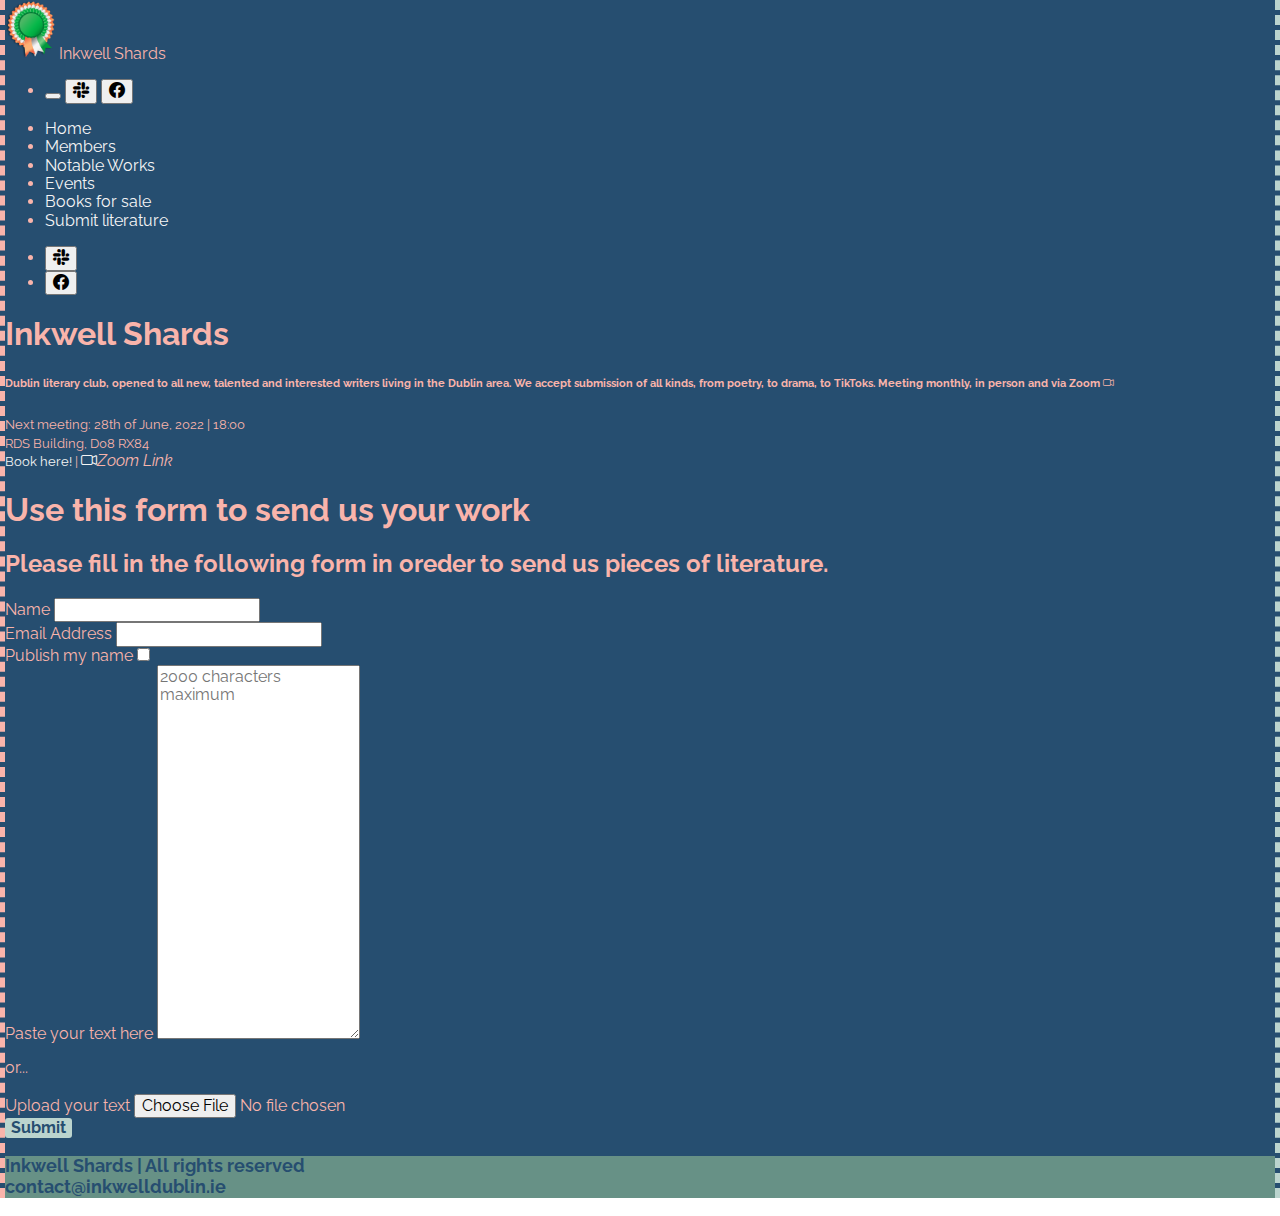
<file: submit.html>
<!doctype html>
<html lang="en">

<head>
    <!-- Required meta tags -->
    <meta charset="utf-8">
    <meta name="viewport" content="width=device-width, initial-scale=1">

    <!-- Bootstrap CSS -->
    <link href="https://cdn.jsdelivr.net/npm/bootstrap@5.1.3/dist/css/bootstrap.min.css" rel="stylesheet"
        integrity="sha384-1BmE4kWBq78iYhFldvKuhfTAU6auU8tT94WrHftjDbrCEXSU1oBoqyl2QvZ6jIW3" crossorigin="anonymous">

    <!-- Bootstrap Icons -->
    <link rel="stylesheet" href="https://cdn.jsdelivr.net/npm/bootstrap-icons@1.8.1/font/bootstrap-icons.css">

    <!-- Sitewide custom CSS -->
    <link rel="stylesheet" href="./css/normalize.css">
    <link rel="stylesheet" href="./css/main.css">
    <link rel="stylesheet" href="./css/navbar.css">

    <!-- Page specific CSS -->
    <link rel="stylesheet" href="./css/submit.css">

    <!-- Google Fonts -->
    <link rel="preconnect" href="https://fonts.googleapis.com">
    <link rel="preconnect" href="https://fonts.gstatic.com" crossorigin>
    <link href="https://fonts.googleapis.com/css2?family=Raleway&display=swap" rel="stylesheet">

    <title>Inkwell Shards | Submit Literature</title>
    <!-- Page validated with W3.org validator on 24/05/2022, no errors or warnings found -->

</head>

<body class="container-fluid col-12 col-sm-10 col-md-8 p-0">

    <!-- Bootstrap Navigation bar -->
    <nav id="navigation-bar" class="navbar navbar-expand-xxl navbar-dark bg-dark sticky-top">

        <a class="navbar-brand m-2 my-auto" href="index.html">
            <img src="img/logo.png" id="navbar-logo" alt="Blue logo on white background" /> <span
                class="d-none d-md-inline">Inkwell Shards</span>
        </a>
        <!-- Social buttons, visible only on smaller sizes -->
        <ul class="navbar-nav d-xxl-none">
            <li class="nav-item">
                <button class="navbar-toggler" type="button" data-bs-toggle="collapse"
                    data-bs-target="#navbarSupportedContent" aria-controls="navbarSupportedContent"
                    aria-expanded="false" aria-label="Toggle navigation">
                    <span class="navbar-toggler-icon"></span>
                </button>
                <!-- Here we use mattermost-button and facebook-button as classes rather than IDs because we 
                        are using these elements twice and we don't want any duplicate ID elements -->
                <button class="mattermost-button btn mx-3 px-3" onclick="redirect()" aria-label="Mattermost Link"><i
                        class="bi bi-slack"></i></button>
                <button class="facebook-button btn me-4 px-3" onclick="redirect()" aria-label="Facebook Link"><i
                        class="bi bi-facebook"></i></button>

            </li>
        </ul>

        <div class="collapse navbar-collapse" id="navbarSupportedContent">
            <ul class="navbar-nav mx-auto d-flex align-items-center">
                <li class="nav-item"><a class="nav-link" href="index.html">Home</a></li>
                <li class="nav-item"><a class="nav-link" href="members.html">Members</a></li>
                <li class="nav-item"><a class="nav-link" href="works.html">Notable Works</a></li>
                <li class="nav-item"><a class="nav-link" href="events.html">Events</a></li>
                <li class="nav-item"><a class="nav-link" href="shop.html">Books for sale</a></li>
                <li class="nav-item"><a class="nav-link" href="submit.html">Submit literature</a></li>
            </ul>

            <!-- Social buttons for the large navbar, visible only on large displays -->
            <ul class="navbar-nav mx-2 d-none d-xxl-flex">
                <li class="nav-item"><button class="mattermost-button btn mx-2 px-3" onclick="redirect()" aria-label="Mattermost Link"><i
                            class="bi bi-slack"></i></button></li>
                <li class="nav-item"><button class="facebook-button btn mx-2 px-3" onclick="redirect()" aria-label="Facebook Link"><i
                            class="bi bi-facebook"></i></button></li>
            </ul>

        </div>
    </nav>

    <!-- The header of the page, where a description is listed, together with an "announcements"
    board. The links here will lead the user to a booking page where they can reserve a seat at
    the next club's meeting -->
    <header class="container px-auto px-md-4 px-xl-5">
        <div class="row">

            <div class="col-12 col-md-8 col-xl-9 mb-3 my-auto mx-auto">
                <h1>Inkwell Shards</h1>
                <h6>Dublin literary club, opened to all new, talented and interested writers living in the Dublin area.
                    We accept submission
                    of all kinds, from poetry, to drama, to TikToks. Meeting monthly, in person and via Zoom <span><i
                            class="bi bi-camera-video"></i></span></h6>
            </div>

            <div id="announcement-top" class="col-8 col-sm-6 col-md-4 col-xl-3 my-auto p-1 mx-auto bg-dark text-center">
                <small>Next meeting:</small>
                <small>28th of June, 2022 | 18:00</small><br>
                <small>RDS Building, D08 RX84</small><br>
                <small><a href="https://www.youtube.com/watch?v=dQw4w9WgXcQ">Book here!</a> | </small><a
                    href="https://www.youtube.com/watch?v=dQw4w9WgXcQ" target="_blank" class="align-middle"><i
                        class="bi bi-camera-video"><span class="visually-hidden">Zoom Link</span></i></a>
            </div>

        </div>
    </header>

    <h1 class="visually-hidden">Use this form to send us your work</h1>
    <section id="main-submit-section" class="container px-auto px-md-4 px-xl-5 mt-4">

        <!-- Bootstrap Form -->
        <h2>Please fill in the following form in oreder to send us pieces of literature.</h2>
        <form method="POST" action="https://www.youtube.com/watch?v=dQw4w9WgXcQ" target="_blank">
            <div class="col-12 col-md-10 col-xl-8 mb-3">
                <label for="submit-name" class="form-label" id="submit-help">Name</label>
                <input type="text" class="form-control" id="submit-name" aria-describedby="submit-help">
            </div>

            <div class="col-12 col-md-10 col-xl-8 mb-3">
                <label for="submit-email-input" class="form-label" id="submit-email">Email Address</label>
                <input type="email" class="form-control" id="submit-email-input" aria-describedby="submit-email">
            </div>

            <div class="mb-3 form-check">
                <label class="form-check-label" for="publish-name-input" id="publish-name">Publish my name</label>
                <input type="checkbox" class="form-check-input" id="publish-name-input" aria-describedby="publish-name">
            </div>

            <div class="col-12 col-md-10 col-xl-8 mb-3">
                <label for="main-text-input" class="form-label" id="main-text">Paste your text here</label>
                <textarea class="form-control" id="main-text-input" rows="20" maxlength="2000"
                    placeholder="2000 characters maximum" aria-describedby="main-text"></textarea>
            </div>

            <p>or...</p>

            <div class="col-12 col-md-10 col-xl-8 mb-3">
                <label for="upload-file-input" class="form-label" id="upload-file">Upload your text</label>
                <input class="form-control" type="file" id="upload-file-input" aria-describedby="upload-file">
            </div>

            <button type="submit" class="custom-button mb-4 p-3" onclick="redirect()">Submit</button>
        </form>

    </section>


    <footer id="main-footer" class="col-12 container-fluid sticky-bottom">
        <p class="text-center my-auto py-3">Inkwell Shards | All rights reserved
            <br><span class="small">contact@inkwelldublin.ie</span>
        </p>
    </footer>





    <!-- Bootstrap -->
    <script src="https://cdn.jsdelivr.net/npm/bootstrap@5.0.2/dist/js/bootstrap.bundle.min.js"
        integrity="sha384-MrcW6ZMFYlzcLA8Nl+NtUVF0sA7MsXsP1UyJoMp4YLEuNSfAP+JcXn/tWtIaxVXM" crossorigin="anonymous">
    </script>

    <!-- Custom scripts -->
    <script src="js/landing-page.js"></script>
    <script src="js/main.js"></script>
</body>

</html>
</file>
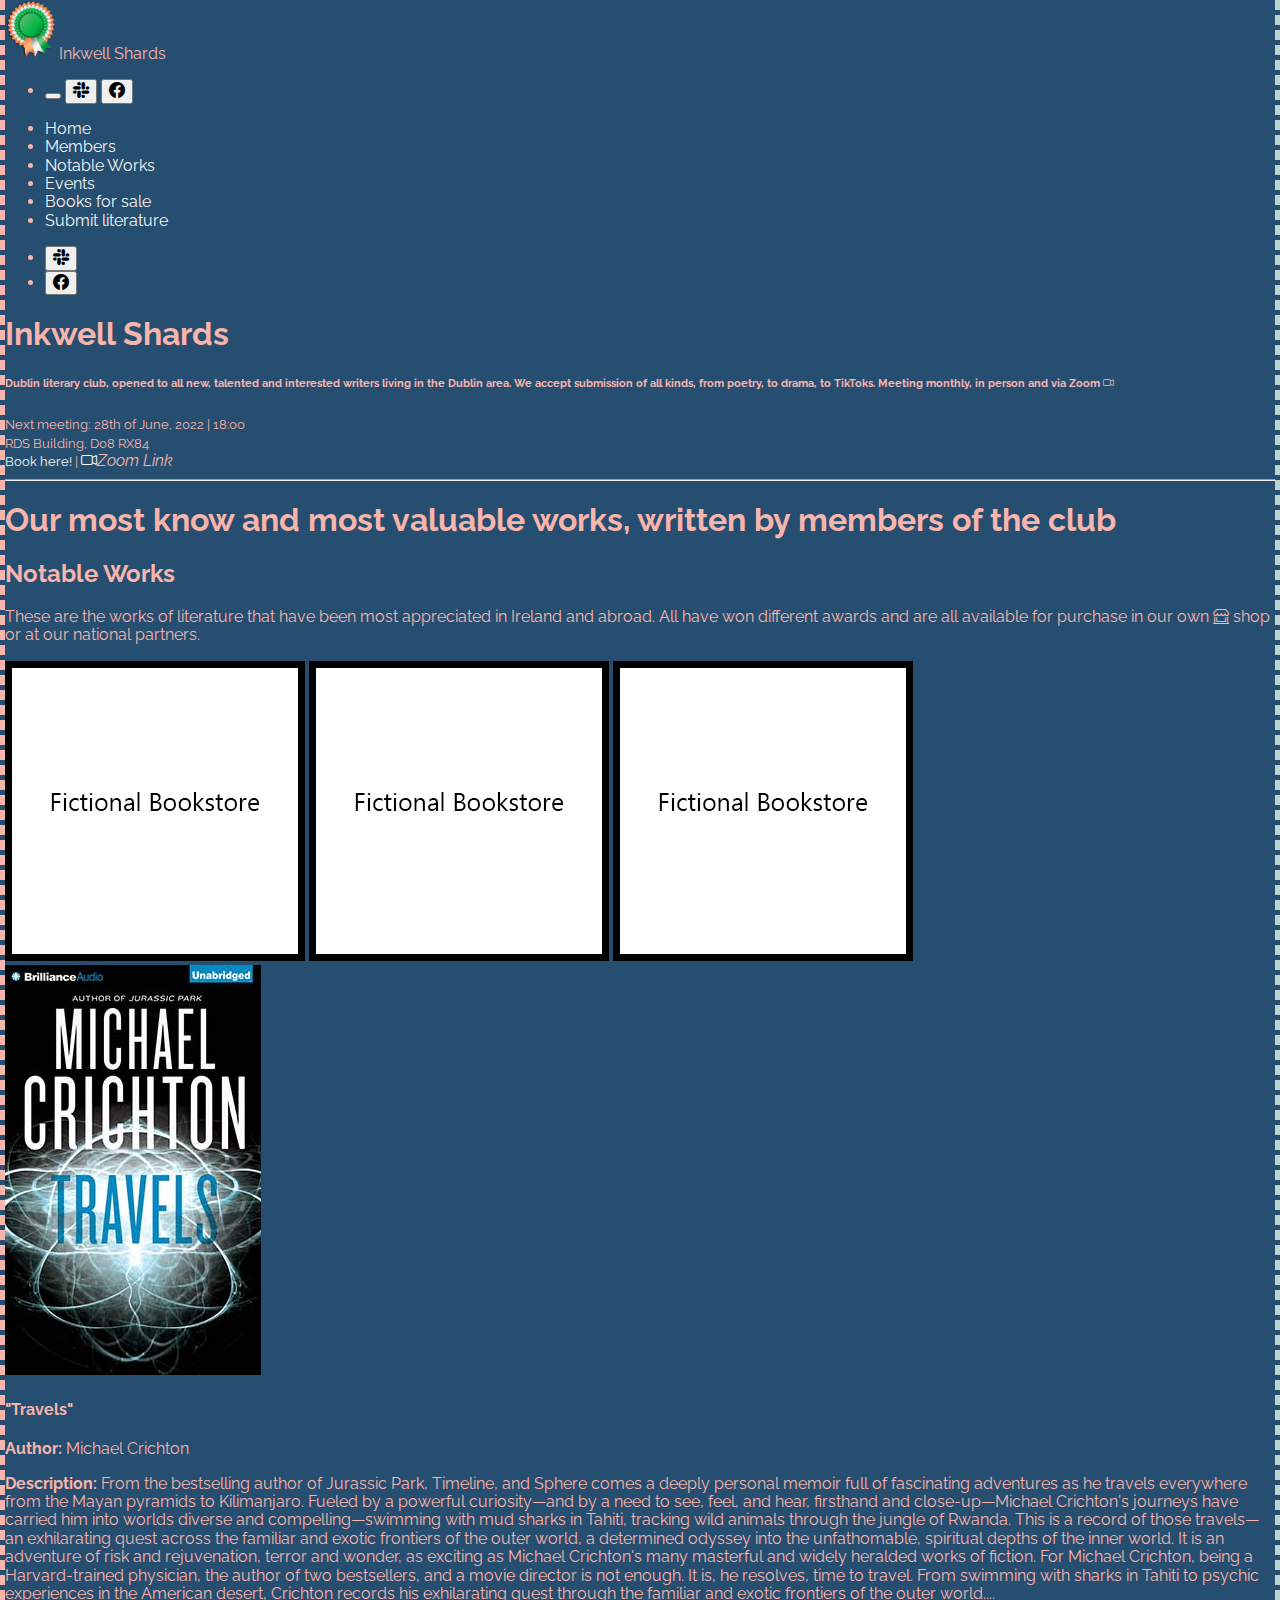
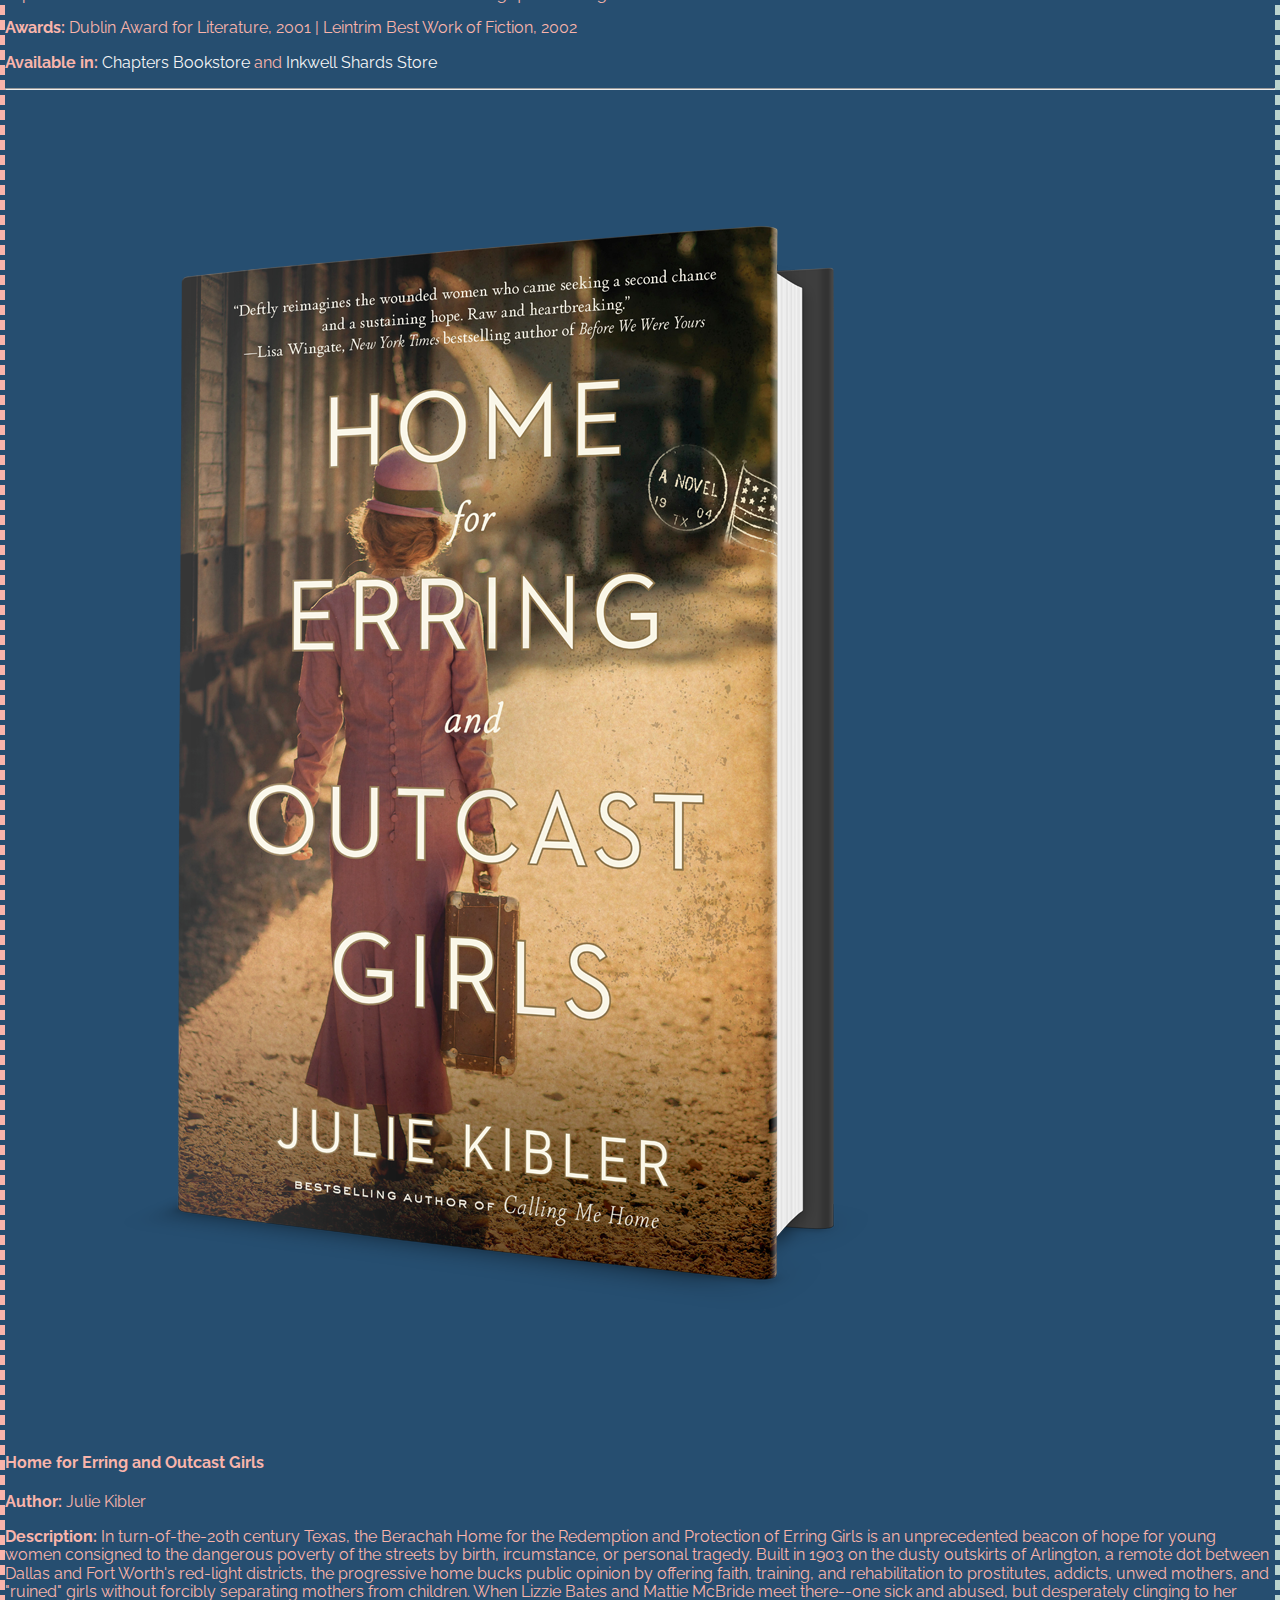
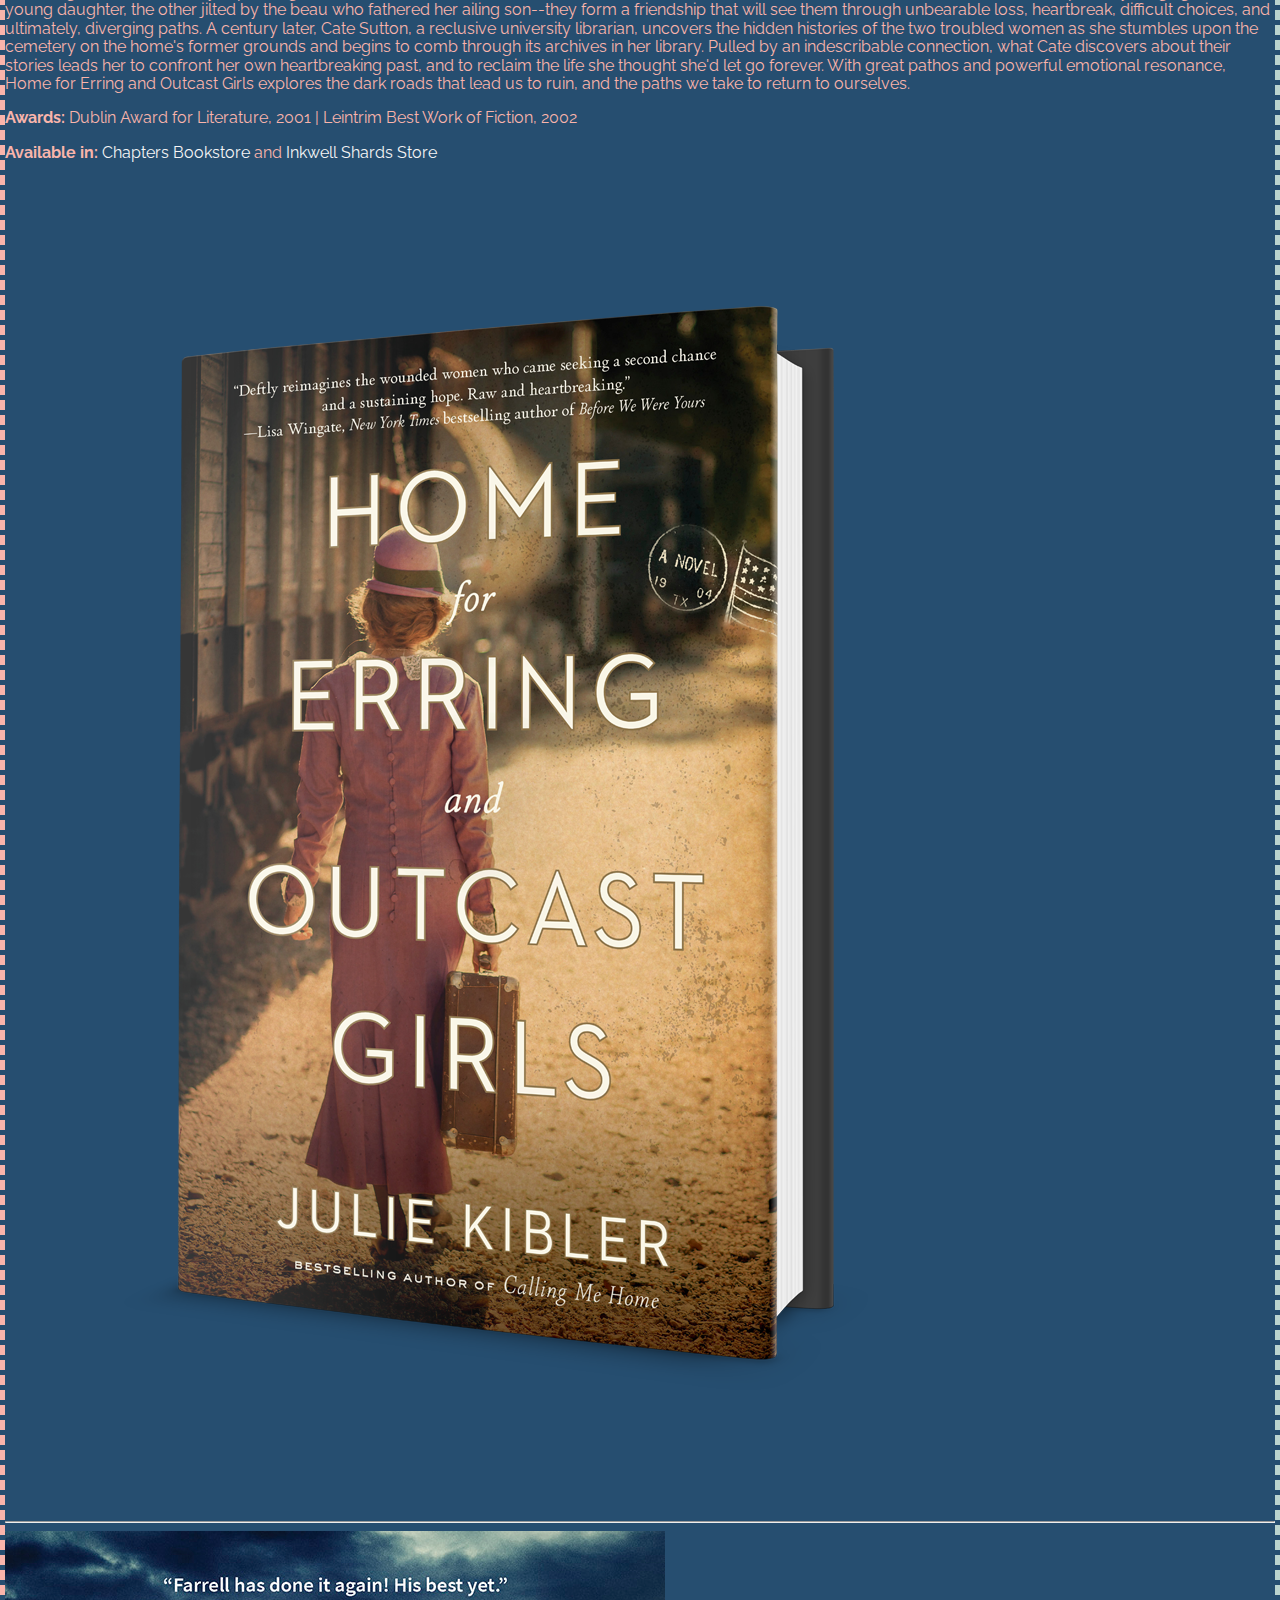
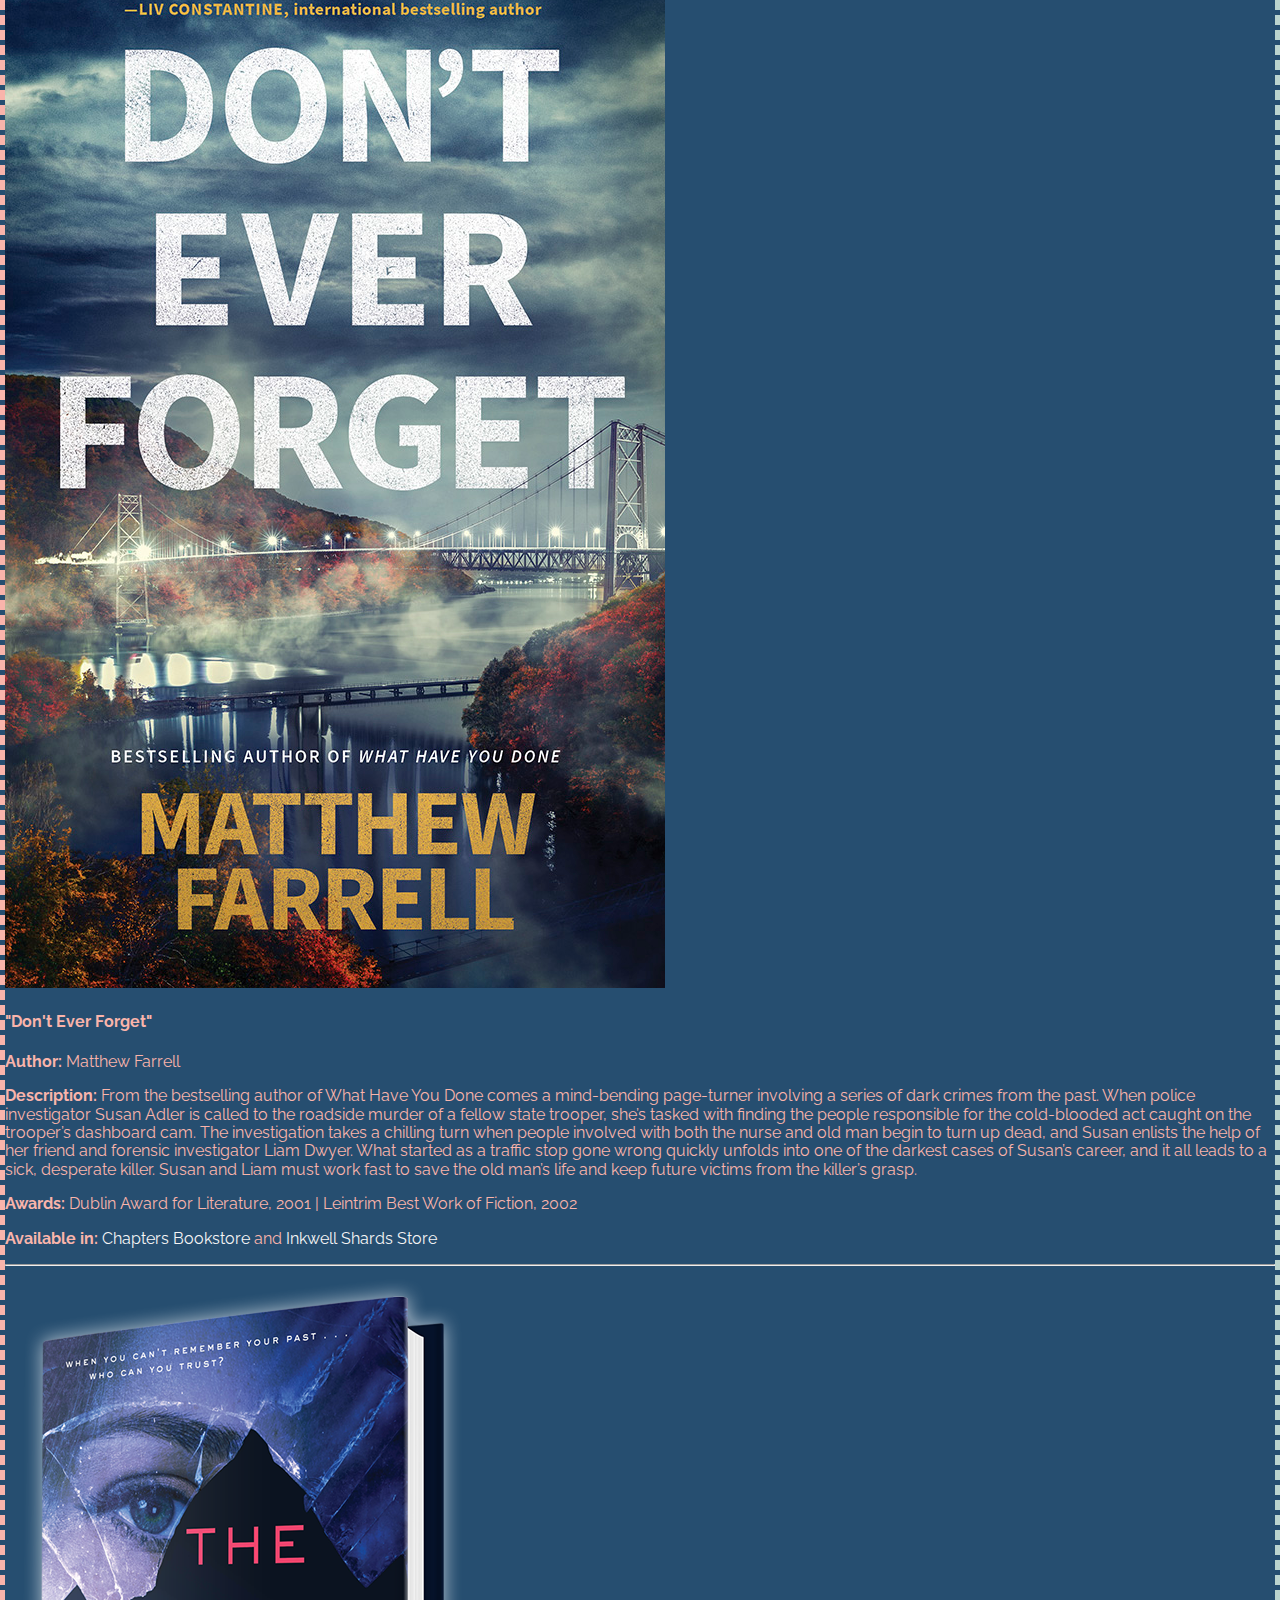
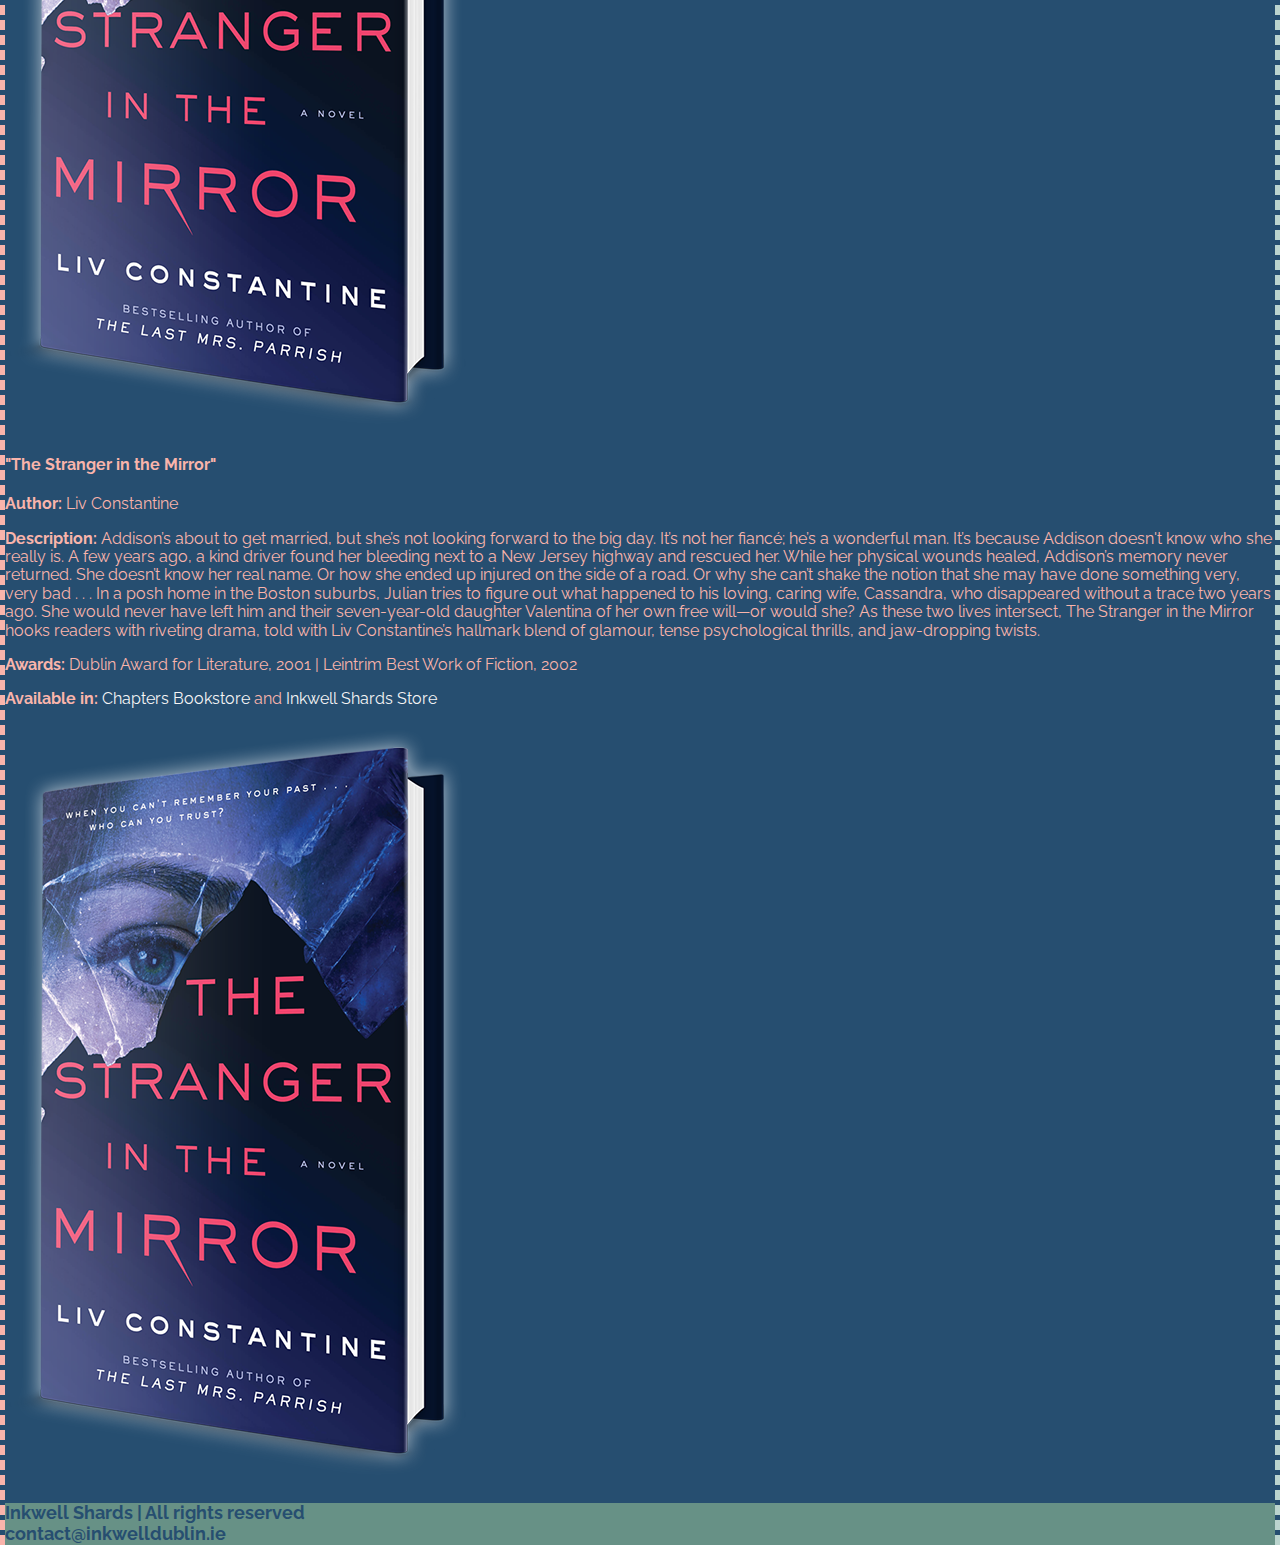
<file: works.html>
<!doctype html>
<html lang="en">

<head>
    <!-- Required meta tags -->
    <meta charset="utf-8">
    <meta name="viewport" content="width=device-width, initial-scale=1">

    <!-- Bootstrap CSS -->
    <link href="https://cdn.jsdelivr.net/npm/bootstrap@5.1.3/dist/css/bootstrap.min.css" rel="stylesheet"
        integrity="sha384-1BmE4kWBq78iYhFldvKuhfTAU6auU8tT94WrHftjDbrCEXSU1oBoqyl2QvZ6jIW3" crossorigin="anonymous">

    <!-- Bootstrap Icons -->
    <link rel="stylesheet" href="https://cdn.jsdelivr.net/npm/bootstrap-icons@1.8.1/font/bootstrap-icons.css">

    <!-- Sitewide custom CSS -->
    <link rel="stylesheet" href="css/normalize.css">
    <link rel="stylesheet" href="css/main.css">
    <link rel="stylesheet" href="css/navbar.css">

    <!-- Page specific CSS -->
    <link href="css/works.css" rel="stylesheet">

    <!-- Google Fonts -->
    <link rel="preconnect" href="https://fonts.googleapis.com">
    <link rel="preconnect" href="https://fonts.gstatic.com" crossorigin>
    <link href="https://fonts.googleapis.com/css2?family=Raleway&display=swap" rel="stylesheet">

    <title>Inkwell Shards | Notable Works</title>
    <!-- Page validated with W3.org validator on 24/05/2022, no errors or warnings found -->

</head>

<body class="container-fluid px-0 col-sm-11 col-md-10 col-xl-9 col-xxl-8">

    <!-- Bootstrap Navigation bar -->
    <nav id="navigation-bar" class="navbar navbar-expand-xxl navbar-dark bg-dark sticky-top">

        <a class="navbar-brand m-2 my-auto" href="index.html">
            <img src="img/logo.png" id="navbar-logo" alt="Blue logo on white background" /> <span
                class="d-none d-md-inline">Inkwell Shards</span>
        </a>
        <!-- Social buttons, visible only on smaller sizes -->
        <ul class="navbar-nav d-xxl-none">
            <li class="nav-item">
                <button class="navbar-toggler" type="button" data-bs-toggle="collapse"
                    data-bs-target="#navbarSupportedContent" aria-controls="navbarSupportedContent"
                    aria-expanded="false" aria-label="Toggle navigation">
                    <span class="navbar-toggler-icon"></span>
                </button>
                <!-- Here we use mattermost-button and facebook-button as classes rather than IDs because we 
                        are using these elements twice and we don't want any duplicate ID elements -->
                <button class="mattermost-button btn mx-3 px-3" onclick="redirect()" aria-label="Mattermost Link"><i
                        class="bi bi-slack"></i></button>
                <button class="facebook-button btn me-4 px-3" onclick="redirect()" aria-label="Facebook Link"><i
                        class="bi bi-facebook"></i></button>

            </li>
        </ul>

        <div class="collapse navbar-collapse" id="navbarSupportedContent">
            <ul class="navbar-nav mx-auto d-flex align-items-center">
                <li class="nav-item"><a class="nav-link" href="index.html">Home</a></li>
                <li class="nav-item"><a class="nav-link" href="members.html">Members</a></li>
                <li class="nav-item"><a class="nav-link" href="works.html">Notable Works</a></li>
                <li class="nav-item"><a class="nav-link" href="events.html">Events</a></li>
                <li class="nav-item"><a class="nav-link" href="shop.html">Books for sale</a></li>
                <li class="nav-item"><a class="nav-link" href="submit.html">Submit literature</a></li>
            </ul>

            <!-- Social buttons for the large navbar, visible only on large displays -->
            <ul class="navbar-nav mx-2 d-none d-xxl-flex">
                <li class="nav-item"><button class="mattermost-button btn mx-2 px-3" onclick="redirect()" aria-label="Mattermost Link"><i
                            class="bi bi-slack"></i></button></li>
                <li class="nav-item"><button class="facebook-button btn mx-2 px-3" onclick="redirect()" aria-label="Facebook Link"><i
                            class="bi bi-facebook"></i></button></li>
            </ul>

        </div>
    </nav>

    <!-- The header of the page, where a description is listed, together with an "announcements"
    board. The links here will lead the user to a booking page where they can reserve a seat at
    the next club's meeting -->
    <header class="container px-auto px-md-4 px-xl-5">
        <div class="row">

            <div class="col-12 col-md-8 col-xl-9 mb-3 my-auto mx-auto">
                <h1>Inkwell Shards</h1>
                <h6>Dublin literary club, opened to all new, talented and interested writers living in the Dublin area.
                    We accept submission
                    of all kinds, from poetry, to drama, to TikToks. Meeting monthly, in person and via Zoom <span><i
                            class="bi bi-camera-video"></i></span></h6>
            </div>

            <div id="announcement-top" class="col-8 col-sm-6 col-md-4 col-xl-3 my-auto p-1 mx-auto bg-dark text-center">
                <small>Next meeting:</small>
                <small>28th of June, 2022 | 18:00</small><br>
                <small>RDS Building, D08 RX84</small><br>
                <small><a href="https://www.youtube.com/watch?v=dQw4w9WgXcQ">Book here!</a> | </small><a
                    href="https://www.youtube.com/watch?v=dQw4w9WgXcQ" target="_blank" class="align-middle"><i
                        class="bi bi-camera-video"><span class="visually-hidden">Zoom Link</span></i></a>
            </div>

        </div>
    </header>
    <hr>

    <h1 class="visually-hidden">Our most know and most valuable works, written by members of the club</h1>
    <section id="main-works-section" class="container px-auto px-md-4 px-xl-5">

        <div class="row mb-3">
            <h2 class="text-center">Notable Works</h2>
        </div>

        <div class="row align-items-center">
            <p class="col-12 col-md-8 mb-3">These are the works of literature that have been most appreciated in Ireland
                and abroad. All have won different
                awards and are all available for purchase in our own <span><i class="bi bi-shop-window"></i></span> shop
                or at our national partners.
            </p>
            <div class="col-12 col-md-4">
                <img src="img/works/partner-logo.png" alt="" class="img-fluid partner-logo">
                <img src="img/works/partner-logo.png" alt="" class="img-fluid partner-logo">
                <img src="img/works/partner-logo.png" alt="" class="img-fluid partner-logo">
            </div>
        </div>

        <div class="row mt-5">
            <div class="col-12 col-xl-3 mb-3 mb-xl-auto my-auto d-flex justify-content-center">
                <img src="img/works/travels.png" alt="" class="img-fluid">
            </div>

            <div class="col-12 col-xl-9">
                <h4>"Travels"</h4>
                <p><span class="bold-text">Author:</span> Michael Crichton</p>
                <p><span class="bold-text">Description:</span> From the bestselling author of Jurassic Park, Timeline,
                    and Sphere comes a deeply personal
                    memoir full of fascinating adventures as he travels everywhere from the Mayan pyramids to
                    Kilimanjaro.

                    Fueled by a powerful curiosity—and by a need to see, feel, and hear, firsthand and close-up—Michael
                    Crichton's journeys have carried
                    him into worlds diverse and compelling—swimming with mud sharks in Tahiti, tracking wild animals
                    through the jungle of Rwanda.
                    This is a record of those travels—an exhilarating quest across the familiar and exotic frontiers of
                    the outer world, a determined
                    odyssey into the unfathomable, spiritual depths of the inner world. It is an adventure of risk and
                    rejuvenation, terror and wonder,
                    as exciting as Michael Crichton's many masterful and widely heralded works of fiction.

                    For Michael Crichton, being a Harvard-trained physician, the author of two bestsellers, and a movie
                    director is not enough.
                    It is, he resolves, time to travel. From swimming with sharks in Tahiti to psychic experiences in
                    the American desert,
                    Crichton records his exhilarating quest through the familiar and exotic frontiers of the outer
                    world....
                </p>
                <p><span class="bold-text">Awards:</span> Dublin Award for Literature, 2001 | Leintrim Best Work of
                    Fiction, 2002</p>
                <p><span class="bold-text">Available in:</span>
                    <a href="https://www.facebook.com/chaptersdublin/">Chapters Bookstore</a> and <a href="shop.html"
                        target="_blank">Inkwell Shards Store</a></p>
            </div>
        </div>
        <hr>

        <div class="row mt-5">
            <!-- In order to place the image of the book at the end of the row, two images have been added. First one visible on small devices
                and the second one available on large ones (>1400px) and Bootstrap display classes are used to hide them as required -->
            <div class="col-12 col-xl-3 mb-3 mb-xl-auto my-auto d-flex justify-content-center d-xl-none">
                <img src="img/works/home.png" alt="" class="img-fluid m-0 p-0 mr-auto ml-auto">
            </div>
            <div class="col-12 col-xl-9">
                <h4>Home for Erring and Outcast Girls</h4>
                <p><span class="bold-text">Author:</span> Julie Kibler</p>
                <p><span class="bold-text">Description:</span> In turn-of-the-20th century Texas, the Berachah Home for
                    the Redemption and Protection
                    of Erring Girls is an unprecedented beacon of hope for young women consigned to the dangerous
                    poverty of the streets by birth,
                    ircumstance, or personal tragedy. Built in 1903 on the dusty outskirts of Arlington, a remote dot
                    between Dallas and Fort Worth's
                    red-light districts, the progressive home bucks public opinion by offering faith, training, and
                    rehabilitation to prostitutes,
                    addicts, unwed mothers, and "ruined" girls without forcibly separating mothers from children. When
                    Lizzie Bates and Mattie McBride
                    meet there--one sick and abused, but desperately clinging to her young daughter, the other jilted by
                    the beau who fathered her
                    ailing son--they form a friendship that will see them through unbearable loss, heartbreak, difficult
                    choices, and ultimately,
                    diverging paths.

                    A century later, Cate Sutton, a reclusive university librarian, uncovers the hidden histories of the
                    two troubled women as she
                    stumbles upon the cemetery on the home's former grounds and begins to comb through its archives in
                    her library. Pulled by an
                    indescribable connection, what Cate discovers about their stories leads her to confront her own
                    heartbreaking past, and to
                    reclaim the life she thought she'd let go forever. With great pathos and powerful emotional
                    resonance, Home for Erring and
                    Outcast Girls explores the dark roads that lead us to ruin, and the paths we take to return to
                    ourselves.</p>
                <p><span class="bold-text">Awards:</span> Dublin Award for Literature, 2001 | Leintrim Best Work of
                    Fiction, 2002</p>
                <p><span class="bold-text">Available in:</span>
                    <a href="https://www.facebook.com/chaptersdublin/">Chapters Bookstore</a> and <a href="shop.html"
                        target="_blank">Inkwell Shards Store</a></p>
            </div>
            <div class="col-12 col-xl-3 mb-3 mb-xl-auto my-auto d-flex justify-content-center d-none d-xl-flex">
                <img src="img/works/home.png" alt="" class="img-fluid m-0 p-0 mr-auto ml-auto">
            </div>
        </div>
        <hr>

        <div class="row mt-5">
            <div class="col-12 col-xl-3 mb-3 mb-xl-auto my-auto d-flex justify-content-center">
                <img src="img/works/dontforget.png" alt="" class="img-fluid">
            </div>

            <div class="col-12 col-xl-9">
                <h4>"Don't Ever Forget"</h4>
                <p><span class="bold-text">Author:</span> Matthew Farrell</p>
                <p><span class="bold-text">Description:</span> From the bestselling author of What Have You Done comes a
                    mind-bending page-turner involving
                    a series of dark crimes from the past.

                    When police investigator Susan Adler is called to the roadside murder of a fellow state trooper,
                    she’s tasked with finding the people
                    responsible for the cold-blooded act caught on the trooper’s dashboard cam. The investigation takes
                    a chilling turn when people
                    involved with both the nurse and old man begin to turn up dead, and Susan enlists the help of her
                    friend and forensic investigator
                    Liam Dwyer. What started as a traffic stop gone wrong quickly unfolds into one of the darkest cases
                    of Susan’s career, and it all
                    leads to a sick, desperate killer. Susan and Liam must work fast to save the old man’s life and keep
                    future victims from the killer’s
                    grasp.</p>
                <p><span class="bold-text">Awards:</span> Dublin Award for Literature, 2001 | Leintrim Best Work of
                    Fiction, 2002</p>
                <p><span class="bold-text">Available in:</span>
                    <a href="https://www.facebook.com/chaptersdublin/">Chapters Bookstore</a> and <a href="shop.html"
                        target="_blank">Inkwell Shards Store</a></p>
            </div>
        </div>
        <hr>

        <div class="row mt-5">
            <!-- In order to place the image of the book at the end of the row, two images have been added. First one visible on small devices
                and the second one available on large ones (>1400px) and Bootstrap display classes are used to hide them as required -->
            <div class="col-12 col-xl-3 mb-3 mb-xl-auto my-auto d-flex justify-content-center d-xl-none">
                <img src="img/works/stranger.png" alt="" class="img-fluid m-0 p-0 mr-auto ml-auto">
            </div>
            <div class="col-12 col-xl-9">
                <h4>"The Stranger in the Mirror"</h4>
                <p><span class="bold-text">Author:</span> Liv Constantine</p>
                <p><span class="bold-text">Description:</span> Addison’s about to get married, but she’s not looking
                    forward to the big day.
                    It’s not her fiancé; he’s a wonderful man. It’s because Addison doesn't know who she really is. A
                    few years ago, a kind
                    driver found her bleeding next to a New Jersey highway and rescued her. While her physical wounds
                    healed, Addison’s memory
                    never returned. She doesn’t know her real name. Or how she ended up injured on the side of a road.
                    Or why she can’t shake
                    the notion that she may have done something very, very bad . . .

                    In a posh home in the Boston suburbs, Julian tries to figure out what happened to his loving, caring
                    wife, Cassandra, who
                    disappeared without a trace two years ago. She would never have left him and their seven-year-old
                    daughter Valentina of her
                    own free will—or would she?

                    As these two lives intersect, The Stranger in the Mirror hooks readers with riveting drama, told
                    with Liv Constantine’s
                    hallmark blend of glamour, tense psychological thrills, and jaw-dropping twists.</p>
                <p><span class="bold-text">Awards:</span> Dublin Award for Literature, 2001 | Leintrim Best Work of
                    Fiction, 2002</p>
                <p><span class="bold-text">Available in:</span>
                    <a href="https://chapters.ie">Chapters Bookstore</a> and <a href="store.html"
                        target="_blank">Inkwell Shards Store</a></p>
            </div>
            <div class="col-12 col-xl-3 mb-3 mb-xl-auto my-auto d-flex justify-content-center d-none d-xl-flex">
                <img src="img/works/stranger.png" alt="" class="img-fluid m-0 p-0 mr-auto ml-auto">
            </div>
        </div>

    </section>


    <footer id="main-footer" class="col-12 container-fluid sticky-bottom">
        <p class="text-center my-auto py-3">Inkwell Shards | All rights reserved
            <br><span class="small">contact@inkwelldublin.ie</span>
        </p>
    </footer>


    <!-- Bootstrap -->
    <script src="https://cdn.jsdelivr.net/npm/bootstrap@5.0.2/dist/js/bootstrap.bundle.min.js"
        integrity="sha384-MrcW6ZMFYlzcLA8Nl+NtUVF0sA7MsXsP1UyJoMp4YLEuNSfAP+JcXn/tWtIaxVXM" crossorigin="anonymous">
    </script>

    <!-- Custom scripts -->
    <script src="js/landing-page.js"></script>
    <script src="js/main.js"></script>
</body>

</html>
</file>
<file: css/main.css>
:root {
    --pink: #f9b4ab;
    --yellow: #fdebd3;
    --blue: #264e70;
    --green: #679186;
    --lime: #bbd4ce;
    --links: orange;
}

* {
    /* border: 1px solid black; */
    box-sizing: border-box;
    font-family: 'Raleway', sans-serif;
}

h1,
h2,
h3,
h4,
h5,
h6,
p,
small,
thead,
tbody,
th,
tr,
td,
label,
input,
ul,
ol,
li,
span,
cite,
figcaption {
    color: var(--pink)
}

footer p,
footer span {
    color: var(--blue);
    font-size: large;
    font-weight: bold;
}


html {
    background: url("../img/background.png") no-repeat center center fixed;
    -webkit-background-size: cover;
    -moz-background-size: cover;
    -o-background-size: cover;
    background-size: cover;
}

body {
    background-color: var(--blue);
    border-left: 5px var(--pink) dashed;
    border-right: 5px var(--lime) dashed;
}

#main-footer {
    background-color: var(--green);
    color: var(--blue);
}

.bold-text {
    font-weight: bold;
}

#announcement-top {
    border-radius: 15px 15px 30px 5px;
}

a {
    text-decoration: none;
    color: whitesmoke;
}

header a {
    color: whitesmoke
}

a:hover {
    color: var(--links)
}

.custom-button {
    background-color: var(--lime);
    color: var(--blue);
    border: none;
    border-radius: 3px;
    font-weight: bold;
    transition: 0.2s ease-in-out;
}

.custom-button:hover {
    background-color: var(--yellow);
    transform: scale(1.1)
}

@media only screen and (max-width: 700px) {
    html {
        background: var(--green);
    }
}
</file>
<file: css/navbar.css>
#navigation-bar ul li a {
    border-bottom: 0px white solid;
    transition: 0.1s ease-in-out 0ms;
}

#navigation-bar ul li a:hover {
    border-bottom: 3px white solid
}
#navbar-logo {
    width: 50px;
    border-radius: 10%;
}


#mattermost-button {
    background-color: #1e325c;
    color: white;
    transition:  0.18s ease-in-out
}

#mattermost-button:hover {
    transform: scale(1.2);
    background-color: white;
    color: #1e325c;
}

#facebook-button {
    background-color: #4267B2;
    color: white;
    transition:  0.1s ease-in-out
}

#facebook-button:hover {
    background-color: white;
    color: var(--blue);
    transform: scale(1.2)
}
</file>
<file: css/events.css>
#main-events-section {
    min-height: 80vh;
}
</file>
<file: css/members-page.css>
#main-members-section {
    min-height: 80vh;
}

.member-photo {
    width: 60px;
    height: auto;
}

td span a:hover {
    color: var(--links);
}

td span i:hover {
    transform: scale(1.1);
}

#member-button {
    background-color: var(--pink);
    color: var(--blue);
    font-weight: bolder;
    transition: 0.2s ease-in-out 0ms;

}

.modal-text {
    color: var(--blue)
}

#member-button:hover {
    background-color: var(--yellow);
    transform: scale(1.1);
}
</file>
<file: css/shop.css>
.shopping-cart {
    font-size: xx-large;
}

td img {
    width: auto;
    height: 200px;
    transition: 0.2s ease-in-out;
}

td img:hover {
    transform: scale(1.2);
}
</file>
<file: css/submit.css>
#main-submit-section {
    /* Content to be added if required */
}
</file>
<file: css/works.css>
#main-works-section {
    /* to be added if required */
}

.partner-logo {
    max-width: 32%;
}
</file>
